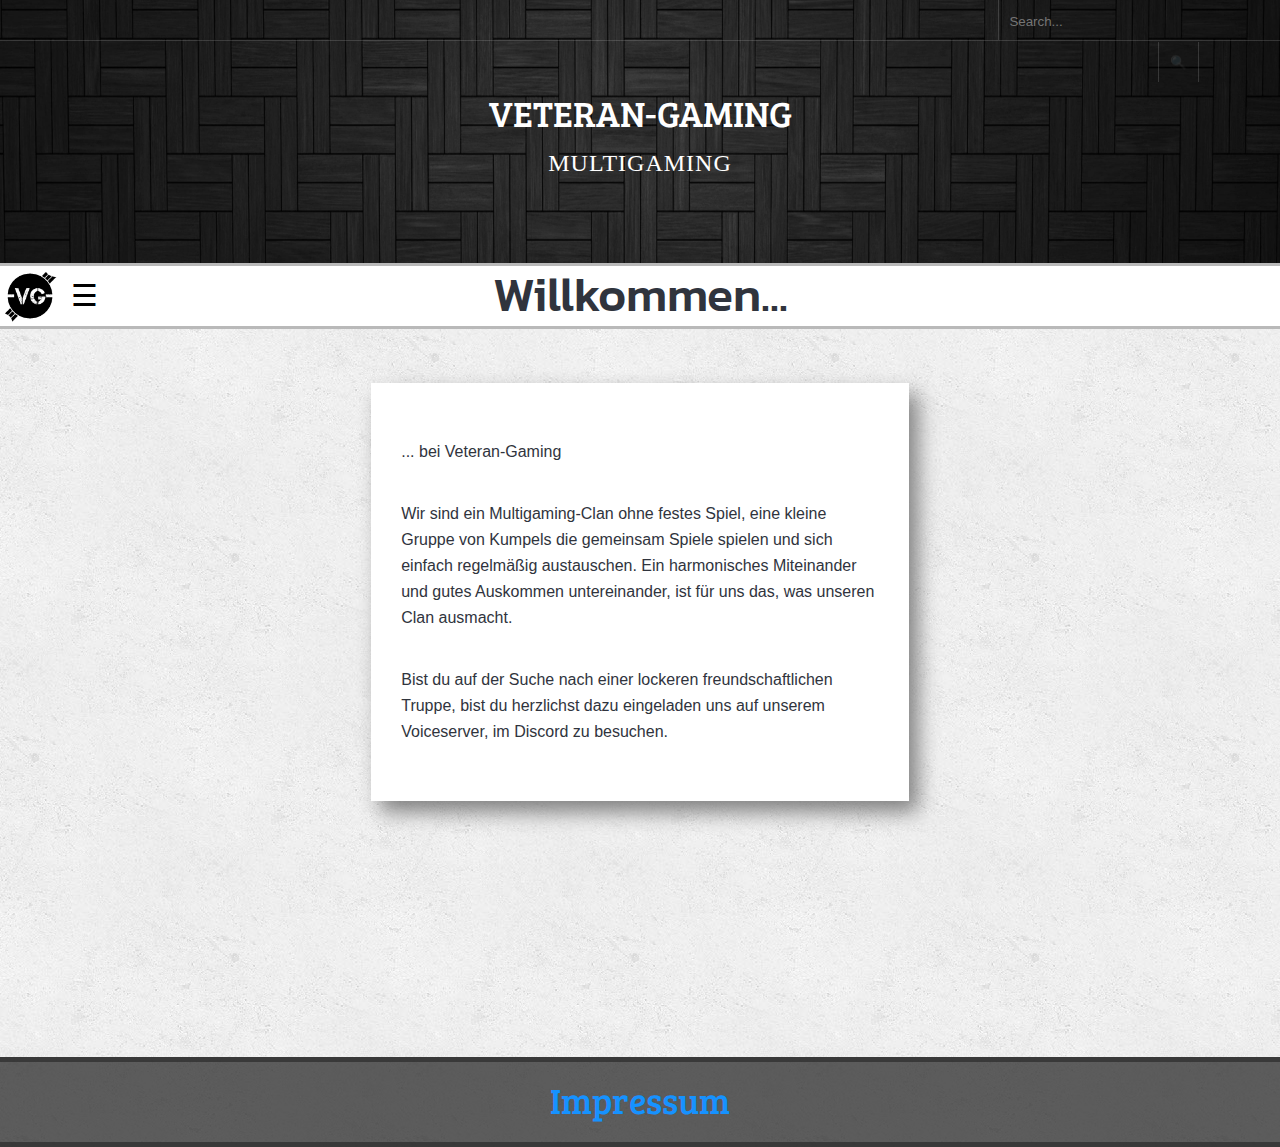
<file: index.html>
<!Doctype html>

<html>
    <head>
        <title>Veteran-Gaming</title>
        <link href="style.css" rel="stylesheet"  type="text/css">
        <link rel="icon" type="image/png" href="images/logo_transparent_vg.ico">
        <link href="https://fonts.googleapis.com/css?family=Bree+Serif" rel="stylesheet">
        <link href="https://fonts.googleapis.com/css?family=Kanit" rel="stylesheet">
        <meta name="viewport" content="width=device-width, initial-scale=1.0">
    </head>
    
    
    <body>
        <main id="main" style="margin-left: .5s;">
            <header id="header">
                <div class="overlay">
                    <div id="header_top">
                        <!-- Header -->
                        <div id="logo_wrapper">
                            <a href="index.html" class="header-logo-default" title="Veteran-Gaming" id="logo">
                                <h1>Veteran-Gaming</h1>
                                <h2>Multigaming</h2>
                            </a>
                        </div>
                        <!-- Search Box (not working) -->
                        <div id="search_box">
                            <input type=text placeholder="Search..." name="input">
                            <div class="search_button_wrapper">
                                    <button class="search-box-button">🔍</button>
                            </div>
                        </div>
                    </div>
                </div>
            </header>

            <!-- Titlebar -->
            <div id=titlebar>
                <h2>Willkommen...</h2>
                <div id="button">
                    <span id="openNav">☰</span>
                </div>
            </div>

            <!-- Navigation links -->
            <div id="mySidenav" class="sidenav hidden">
                <a href="index.html">Willkommen</a>
                <a href="subpages/joinclan.html">Clanbeitritt</a>
                <a href="subpages/discord.html">Discord</a>
                <a href="subpages/rules.html">Regeln</a>
                <a href="subpages/about_us.html">Über uns</a>
                <a href="#">Spenden</a>
                <a href="subpages/discordapp.html" id="hidden">DiscordApp</a>
            </div>
            
            <!-- Content Gird  -->
            <div class="content">
               
                <!-- Section left side  -->
                <section class="left">
                </section>
                <!-- End Section left side -->

                <!-- Section middle -->
                <section class="middle">
                    <div class="article">
                        <div class="post">
                            <p>... bei Veteran-Gaming</p>
                            <p>
                                Wir sind ein Multigaming-Clan ohne festes Spiel, eine kleine Gruppe von Kumpels die gemeinsam 
                                Spiele spielen und sich einfach regelmäßig austauschen. Ein harmonisches Miteinander und gutes 
                                Auskommen untereinander, ist für uns das, was unseren Clan ausmacht.
                            </p>
                            <p>
                                Bist du auf der Suche nach einer lockeren freundschaftlichen Truppe, bist du herzlichst dazu 
                                eingeladen uns auf unserem Voiceserver, im Discord zu besuchen.
                            </p>
                        </div>
                    </div>
                </section>
                <!-- End Section middle -->

                <!-- Section right side -->
                <section class="right">
                    <div id="sidebar">
                        <iframe src="https://discordapp.com/widget?id=271251289915129856&amp;theme=dark" width="350" height="500" allowtransparency="false" frameborder="0" id="discord_app"></iframe>
                    </div>
                </section>
                <!-- End section right side   -->
            </div>
            <!-- End Content Gird  -->

        </main>

        <!-- Footer -->
        <footer class="footer">
            <a href="subpages/impressum.html">Impressum</a>
        </footer>
        <!-- End Footer -->

        <script src="https://code.jquery.com/jquery-3.2.1.min.js" integrity="sha256-hwg4gsxgFZhOsEEamdOYGBf13FyQuiTwlAQgxVSNgt4=" crossorigin="anonymous"></script>
        <script src="main.js"></script>
    </body>
</html>
</file>
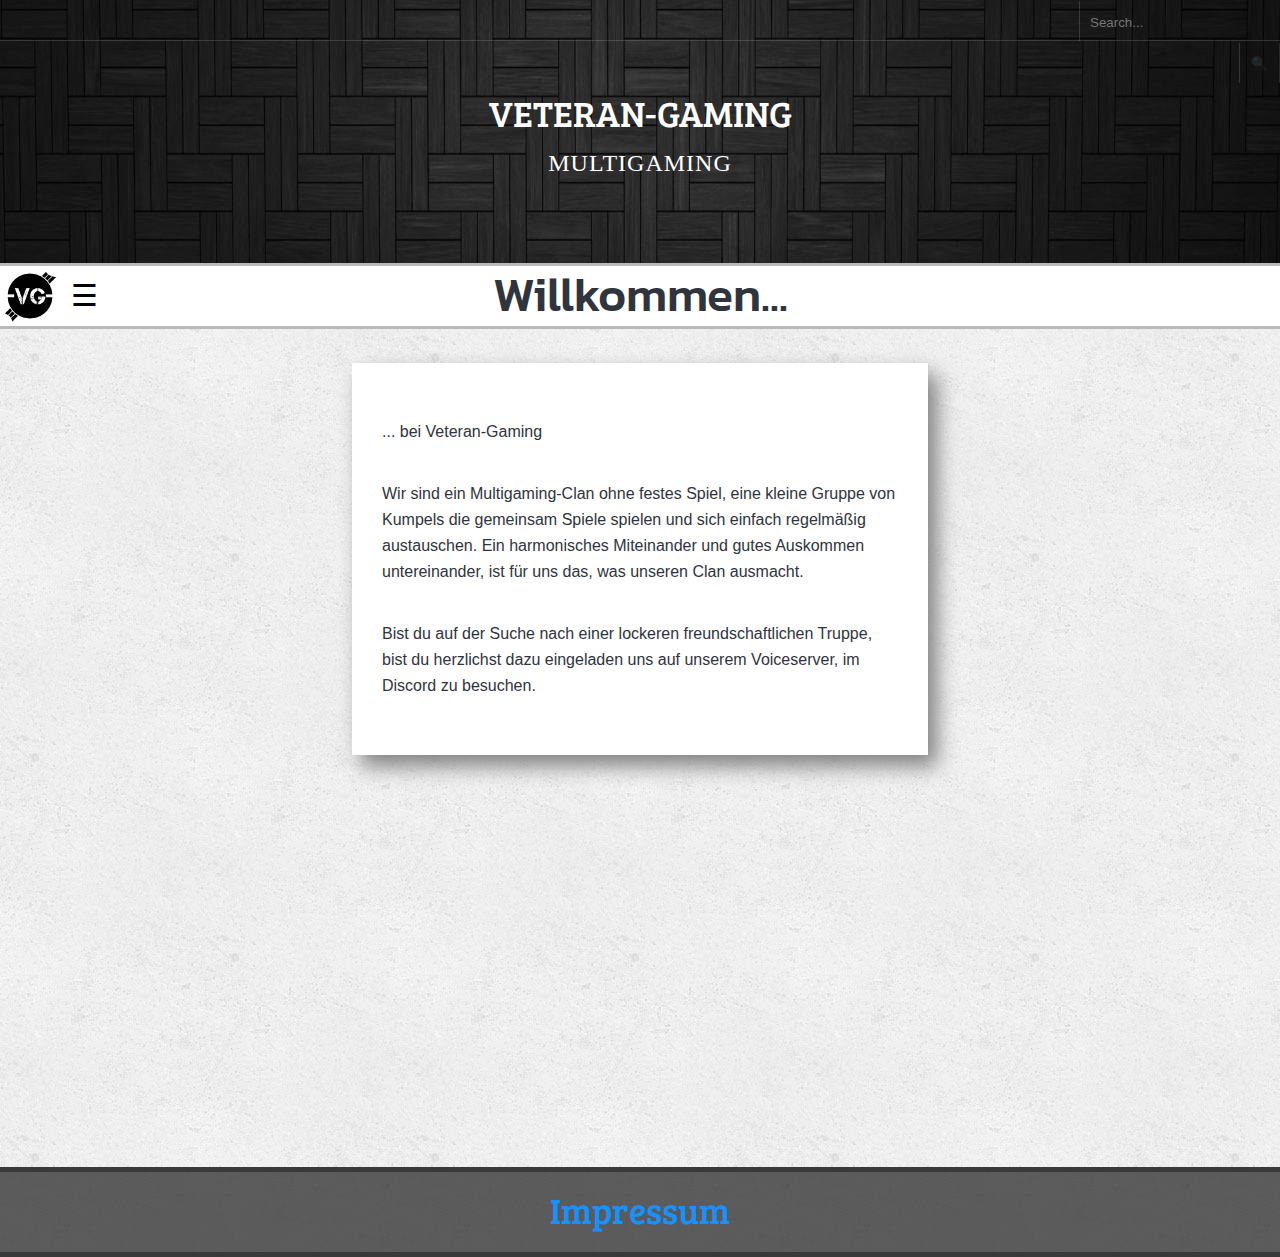
<file: (old)/index.html>
<!Doctype html>

<html>
    <head>
        <title>Veteran-Gaming</title>
        <link rel="stylesheet" href="./style.css" type="text/css">
        <link rel="icon" type="image/png" href="./images/logo_transparent_vg.ico">
        <link href="https://fonts.googleapis.com/css?family=Bree+Serif" rel="stylesheet">
        <link href="https://fonts.googleapis.com/css?family=Kanit" rel="stylesheet">
        <meta name="viewport" content="width=device-width, initial-scale=1.0">
    </head>
    
    
    <body>
        <main id="main" style="margin-left: .5s;">
            <header id="header">
                <div class="overlay">
                    <div id="header_top">
                        <div id="logo_wrapper">
                            <a href="http://www.veteran-gaming.at/home" class="header-logo-default" title="Veteran-Gaming" id="logo">
                                <h1>Veteran-Gaming</h1>
                                <h2>Multigaming</h2>
                            </a>
                        </div>
                        
                        <div id="search_box">
                            <input type=text placeholder="Search..." name="input">
                            <div class="search_button_wrapper">
                                    <button class="search-box-button">🔍</button>
                            </div>
                        </div>
                    </div>
                </div>
            </header>
            <div id=titlebar>
                <h2>Willkommen...</h2>
                <div id="button">
                    <span id="openNav">☰</span>
                </div>
            </div>
            <div id="mySidenav" class="sidenav hidden">
                <a href="index.html">Willkommen</a>
                <a href="subpages/joinclan.html">Clanbeitritt</a>
                <a href="subpages/discord.html">Discord</a>
                <a href="subpages/rules.html">Regeln</a>
                <a href="subpages/about_us.html">Über uns</a>
                <a href="#">Spenden</a>
            </div>
            
            <div class="article">
                <div class="post">
                    <p>... bei Veteran-Gaming</p>
                    <p>
                        Wir sind ein Multigaming-Clan ohne festes Spiel, eine kleine Gruppe von Kumpels die gemeinsam 
                        Spiele spielen und sich einfach regelmäßig austauschen. Ein harmonisches Miteinander und gutes 
                        Auskommen untereinander, ist für uns das, was unseren Clan ausmacht.
                    </p>
                    <p>
                        Bist du auf der Suche nach einer lockeren freundschaftlichen Truppe, bist du herzlichst dazu 
                        eingeladen uns auf unserem Voiceserver, im Discord zu besuchen.
                    </p>
                </div>
            </div>
            <div id="sidebar">
                <iframe src="https://discordapp.com/widget?id=271251289915129856&amp;theme=dark" width="350" height="500" allowtransparency="false" frameborder="0" id="discord_app"></iframe>
            </div>
        </main>
        <footer class="footer">
            <a href="./subpages/impressum.html">Impressum</a>
        </footer>
        <script
        src="https://code.jquery.com/jquery-3.2.1.min.js"
        integrity="sha256-hwg4gsxgFZhOsEEamdOYGBf13FyQuiTwlAQgxVSNgt4="
        crossorigin="anonymous">
        </script>
        
        <script src="main.js"></script>
    </body>
</html>
</file>
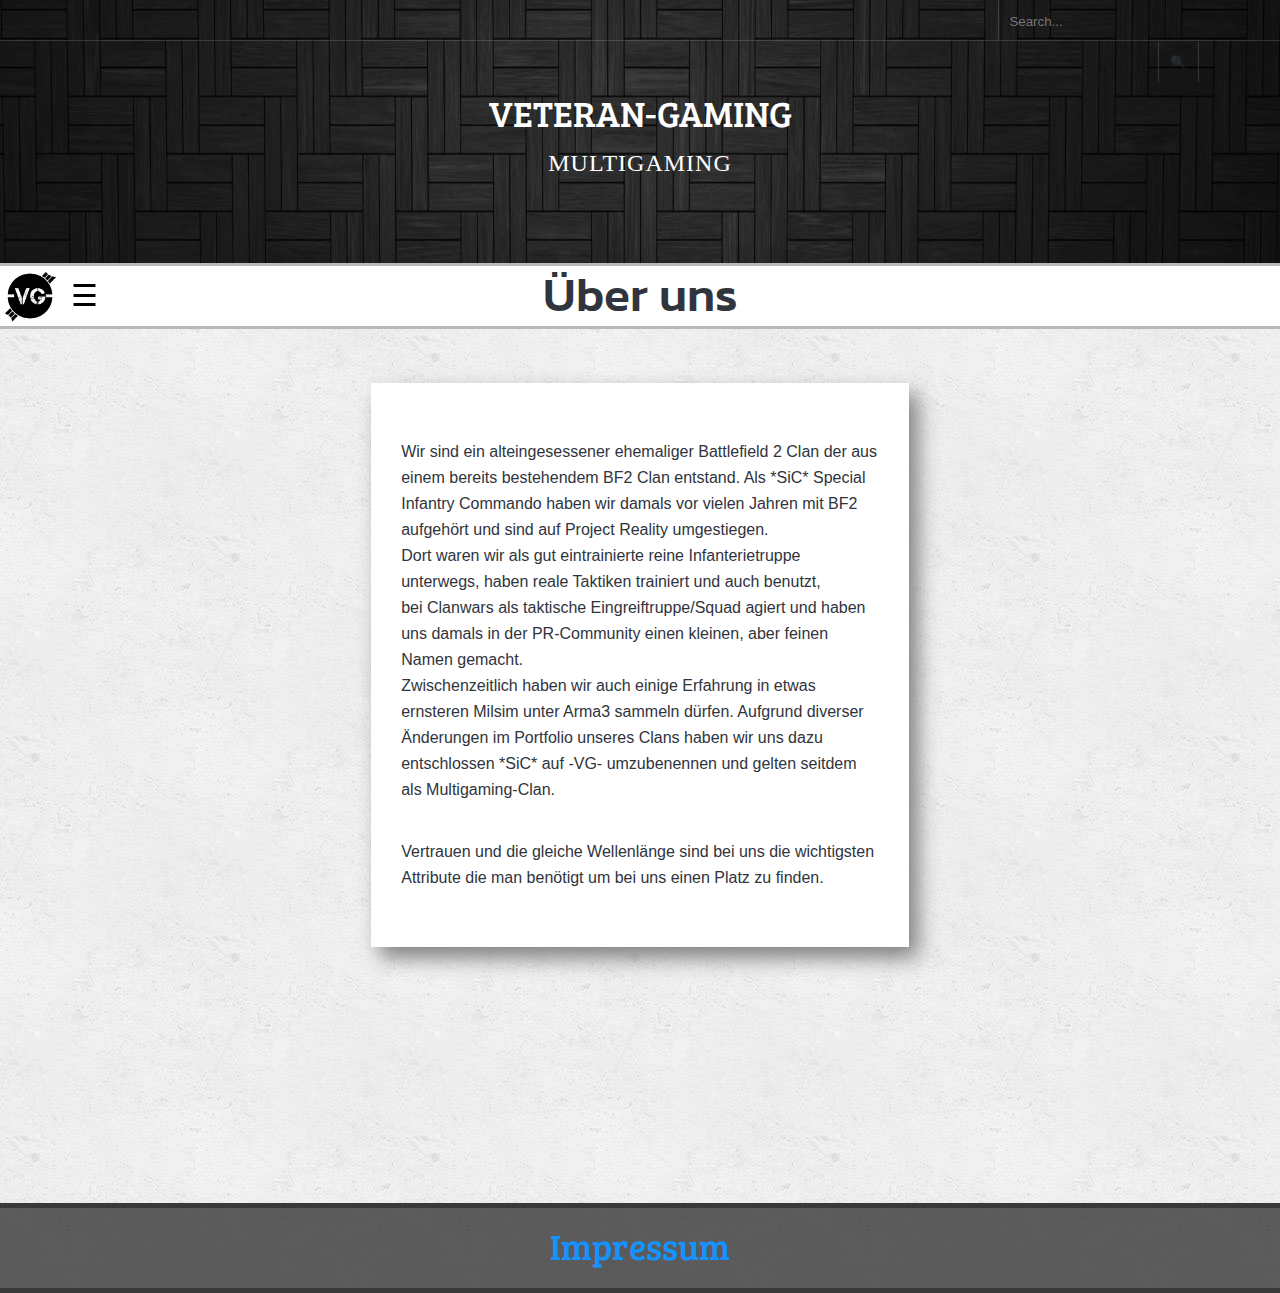
<file: subpages/about_us.html>
<!Doctype html>

<html>
    <head>
        <title>Veteran-Gaming</title>
        <link rel="stylesheet" href="../style.css" type="text/css">
        <link rel="icon" type="image/png" href="../images/logo_transparent_vg.ico">
        <link href="https://fonts.googleapis.com/css?family=Bree+Serif" rel="stylesheet">
        <link href="https://fonts.googleapis.com/css?family=Kanit" rel="stylesheet">
        <meta name="viewport" content="width=device-width, initial-scale=1.0">
    </head>
    
    
    <body>
        <main id="main" style="margin-left: .5s;">
            <header id="header">
                <div class="overlay">
                    <div id="header_top">
                        <!-- Header -->
                        <div id="logo_wrapper">
                            <a href="../index.html" class="header-logo-default" title="Veteran-Gaming" id="logo">
                                <h1>Veteran-Gaming</h1>
                                <h2>Multigaming</h2>
                            </a>
                        </div>
                        <!-- Search Box (not working) -->
                        <div id="search_box">
                            <input type=text placeholder="Search..." name="input">
                            <div class="search_button_wrapper">
                                    <button class="search-box-button">🔍</button>
                            </div>
                        </div>
                    </div>
                </div>
            </header>

            <!-- Titlebar -->
            <div id=titlebar>
                <h2>Über uns</h2>
                <div id="button">
                    <span id="openNav">☰</span>
                </div>
            </div>

            <!-- Navigation links -->
            <div id="mySidenav" class="sidenav hidden">
                <a href="../index.html">Willkommen</a>
                <a href="joinclan.html">Clanbeitritt</a>
                <a href="discord.html">Discord</a>
                <a href="rules.html">Regeln</a>
                <a href="about_us.html">Über uns</a>
                <a href="#">Spenden</a>
            </div>
            
            <!-- Content Gird  -->
            <div class="content">
               
                <!-- Section left side  -->
                <section class="left">
                </section>
                <!-- End Section left side -->

                <!-- Section middle -->
                <section class="middle">
                    <div class="article">
                        <div class="post">
                            <p>
                                Wir sind ein alteingesessener ehemaliger Battlefield 2 Clan der aus einem bereits bestehendem BF2 Clan entstand.
                                Als *SiC* Special Infantry Commando haben wir damals vor vielen Jahren mit BF2 aufgehört und sind auf Project Reality umgestiegen.<br>
                                Dort waren wir als gut eintrainierte reine Infanterietruppe unterwegs, haben reale Taktiken trainiert und auch benutzt,<br>
                                bei Clanwars als taktische Eingreiftruppe/Squad agiert und haben uns damals in der PR-Community einen kleinen, aber feinen Namen gemacht.<br>
                                Zwischenzeitlich haben wir auch einige Erfahrung in etwas ernsteren Milsim unter Arma3 sammeln dürfen.
                                Aufgrund diverser Änderungen im Portfolio unseres Clans haben wir uns dazu entschlossen *SiC* auf -VG- umzubenennen und gelten seitdem als Multigaming-Clan.
                            </p>
                            <p>
                                Vertrauen und die gleiche Wellenlänge sind bei uns die wichtigsten Attribute die man benötigt um bei uns einen Platz zu finden.
                            </p>
                        </div>
                    </div>
                </section>
                <!-- End Section middle -->

                <!-- Section right side -->
                <section class="right">
                    <div id="sidebar">
                        <iframe src="https://discordapp.com/widget?id=271251289915129856&amp;theme=dark" width="350" height="500" allowtransparency="false" frameborder="0" id="discord_app"></iframe>
                    </div>
                </section>
                <!-- End section right side   -->
            </div>
            <!-- End Content Gird  -->

        </main>

        <!-- Footer -->
        <footer class="footer">
            <a href="subpages/impressum.html">Impressum</a>
        </footer>
        <!-- End Footer -->
        
        <script src="https://code.jquery.com/jquery-3.2.1.min.js" integrity="sha256-hwg4gsxgFZhOsEEamdOYGBf13FyQuiTwlAQgxVSNgt4=" crossorigin="anonymous"></script>
        <script src="../main.js"></script>
    </body>
</html>
</file>
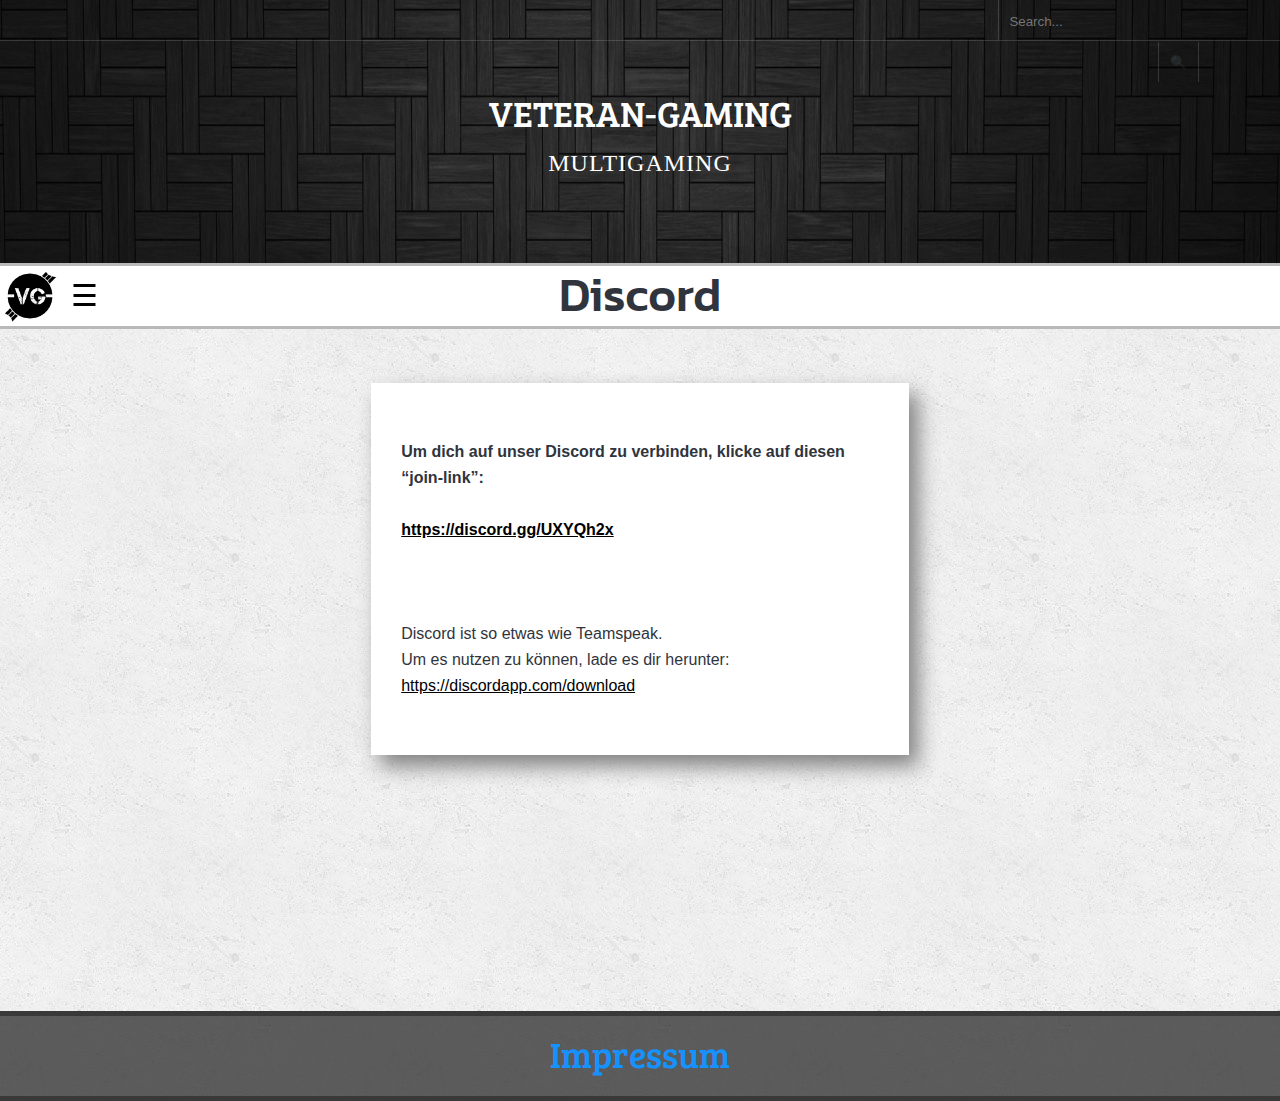
<file: subpages/discord.html>
<!Doctype html>

<html>
    <head>
        <title>Veteran-Gaming</title>
        <link rel="stylesheet" href="../style.css" type="text/css">
        <link rel="icon" type="image/png" href="../images/logo_transparent_vg.ico">
        <link href="https://fonts.googleapis.com/css?family=Bree+Serif" rel="stylesheet">
        <link href="https://fonts.googleapis.com/css?family=Kanit" rel="stylesheet">
        <meta name="viewport" content="width=device-width, initial-scale=1.0">
    </head>
    
    
    <body>
        <main id="main" style="margin-left: .5s;">
            <header id="header">
                <div class="overlay">
                    <div id="header_top">
                        <!-- Header -->
                        <div id="logo_wrapper">
                            <a href="../index.html" class="header-logo-default" title="Veteran-Gaming" id="logo">
                                <h1>Veteran-Gaming</h1>
                                <h2>Multigaming</h2>
                            </a>
                        </div>
                        <!-- Search Box (not working) -->
                        <div id="search_box">
                            <input type=text placeholder="Search..." name="input">
                            <div class="search_button_wrapper">
                                    <button class="search-box-button">🔍</button>
                            </div>
                        </div>
                    </div>
                </div>
            </header>

            <!-- Titlebar -->
            <div id=titlebar>
                <h2>Discord</h2>
                <div id="button">
                    <span id="openNav">☰</span>
                </div>
            </div>

            <!-- Navigation links -->
            <div id="mySidenav" class="sidenav hidden">
                <a href="../index.html">Willkommen</a>
                <a href="joinclan.html">Clanbeitritt</a>
                <a href="discord.html">Discord</a>
                <a href="rules.html">Regeln</a>
                <a href="about_us.html">Über uns</a>
                <a href="#">Spenden</a>
            </div>
            
            <!-- Content Gird  -->
            <div class="content">
               
                <!-- Section left side  -->
                <section class="left">
                </section>
                <!-- End Section left side -->

                <!-- Section middle -->
                <section class="middle">
                    <div class="article">
                        <div class="post">
                            <p>
                                <strong>Um dich auf unser Discord zu verbinden, klicke auf diesen “join-link”:    
                                <br><br><a href="https://discord.gg/UXYQh2x" target="_blank" style="color: black">https://discord.gg/UXYQh2x</a></strong>
                            </p>
                            <br>
                            <p>
                                Discord ist so etwas wie Teamspeak.<br>
                                Um es nutzen zu können, lade es dir herunter: <a href="https://discordapp.com/download" target="_blank" style="color: black">https://discordapp.com/download</a>
                            </p>
                        </div>
                    </div>
                </section>
                <!-- End Section middle -->

                <!-- Section right side -->
                <section class="right">
                    <div id="sidebar">
                        <iframe src="https://discordapp.com/widget?id=271251289915129856&amp;theme=dark" width="350" height="500" allowtransparency="false" frameborder="0" id="discord_app"></iframe>
                    </div>
                </section>
                <!-- End section right side   -->
            </div>
            <!-- End Content Gird  -->

        </main>

        <!-- Footer -->
        <footer class="footer">
            <a href="subpages/impressum.html">Impressum</a>
        </footer>
        <!-- End Footer -->
        
        <script src="https://code.jquery.com/jquery-3.2.1.min.js" integrity="sha256-hwg4gsxgFZhOsEEamdOYGBf13FyQuiTwlAQgxVSNgt4=" crossorigin="anonymous"></script>
        <script src="../main.js"></script>
    </body>
</html>
</file>
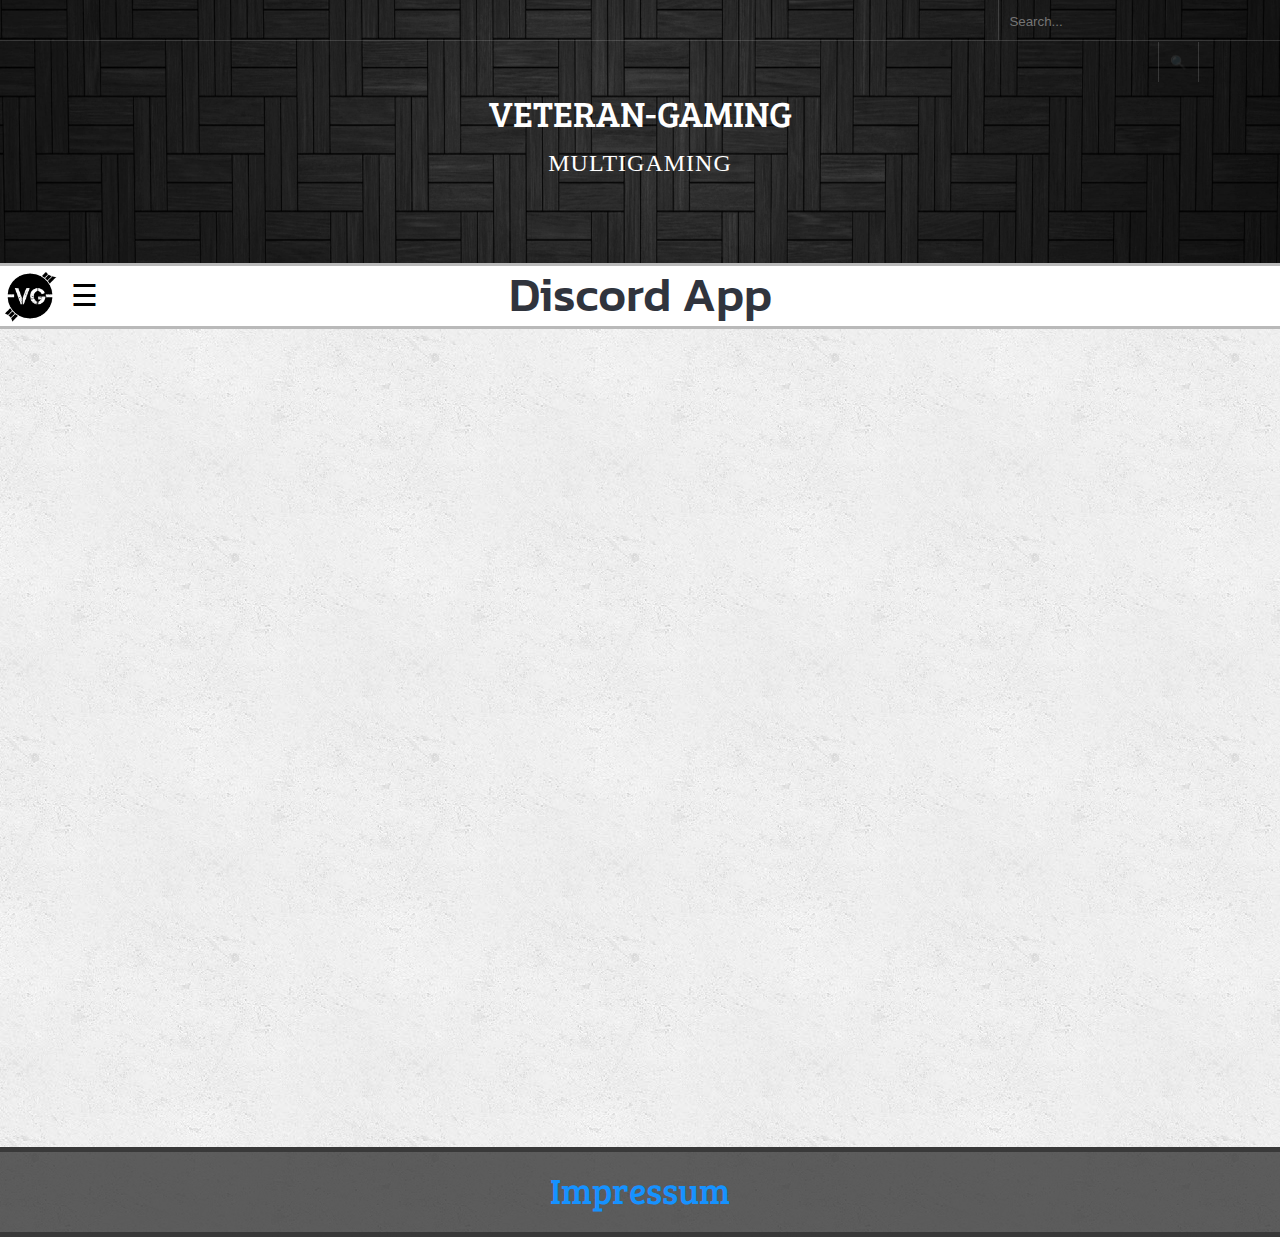
<file: subpages/discordapp.html>
<!Doctype html>

<html>
    <head>
        <title>Veteran-Gaming</title>
        <link rel="stylesheet" href="../style.css" type="text/css">
        <link rel="icon" type="image/png" href="../images/logo_transparent_vg.ico">
        <link href="https://fonts.googleapis.com/css?family=Bree+Serif" rel="stylesheet">
        <link href="https://fonts.googleapis.com/css?family=Kanit" rel="stylesheet">
        <meta name="viewport" content="width=device-width, initial-scale=1.0">
    </head>
    
    
    <body>
        <main id="main" style="margin-left: .5s;">
            <header id="header">
                <div class="overlay">
                    <div id="header_top">
                        <!-- Header -->
                        <div id="logo_wrapper">
                            <a href="../index.html" class="header-logo-default" title="Veteran-Gaming" id="logo">
                                <h1>Veteran-Gaming</h1>
                                <h2>Multigaming</h2>
                            </a>
                        </div>
                        <!-- Search Box (not working) -->
                        <div id="search_box">
                            <input type=text placeholder="Search..." name="input">
                            <div class="search_button_wrapper">
                                    <button class="search-box-button">🔍</button>
                            </div>
                        </div>
                    </div>
                </div>
            </header>

            <!-- Titlebar -->
            <div id=titlebar>
                <h2>Discord App</h2>
                <div id="button">
                    <span id="openNav">☰</span>
                </div>
            </div>

            <!-- Navigation links -->
            <div id="mySidenav" class="sidenav hidden">
                <a href="../index.html">Willkommen</a>
                <a href="joinclan.html">Clanbeitritt</a>
                <a href="discord.html">Discord</a>
                <a href="rules.html">Regeln</a>
                <a href="about_us.html">Über uns</a>
                <a href="#">Spenden</a>
                <a href="/subpages/discordapp.html" id="hidden">DiscordApp</a>
            </div>
            
            <!-- Content Gird  -->
            <div class="content">
               
                <!-- Section left side  -->
                <section class="left">
                </section>
                <!-- End Section left side -->

                <!-- Section middle -->
                <section class="middle">
                    <iframe src="https://discordapp.com/widget?id=271251289915129856&amp;theme=dark" width="350" height="500" allowtransparency="false" frameborder="0" id="discord_app"></iframe>
                </section>
                <!-- End Section middle -->

                <!-- Section right side -->
                <section class="right">
                    <div id="sidebar">
                    </div>
                </section>
                <!-- End section right side   -->
            </div>
            <!-- End Content Gird  -->

        </main>

        <!-- Footer -->
        <footer class="footer">
            <a href="subpages/impressum.html">Impressum</a>
        </footer>
        <!-- End Footer -->
        
        <script src="https://code.jquery.com/jquery-3.2.1.min.js" integrity="sha256-hwg4gsxgFZhOsEEamdOYGBf13FyQuiTwlAQgxVSNgt4=" crossorigin="anonymous"></script>
        <script src="../main.js"></script>
    </body>
</html>
</file>
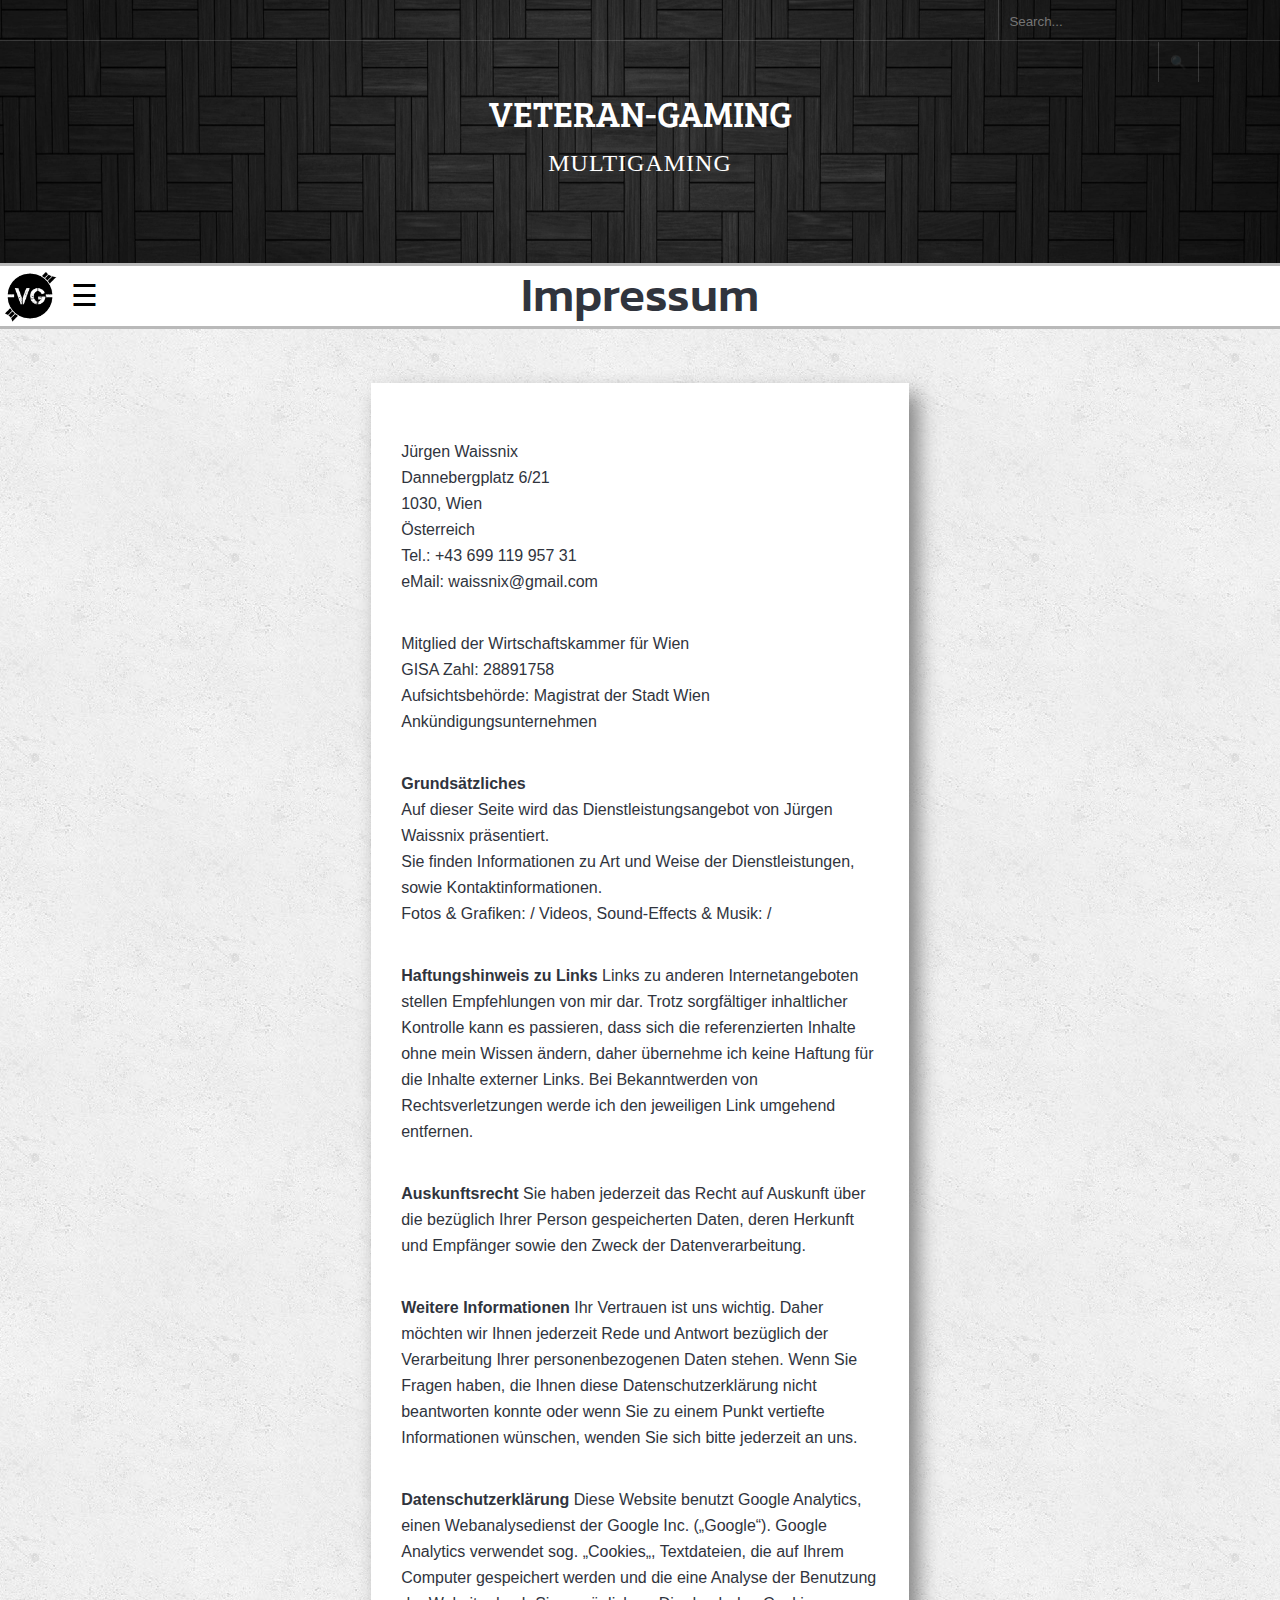
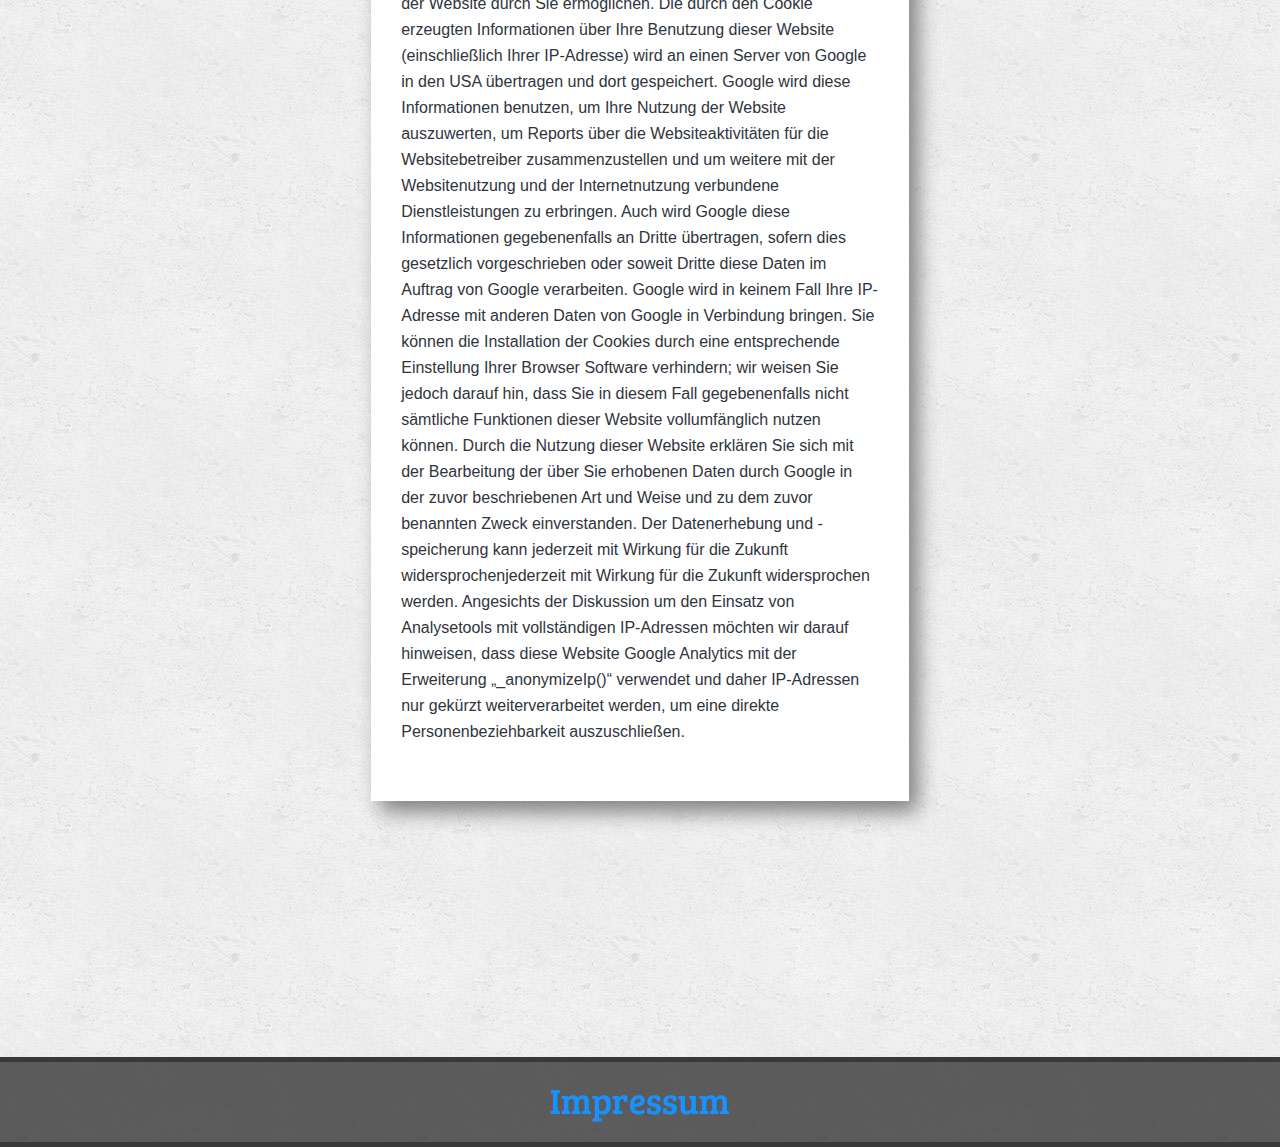
<file: subpages/impressum.html>
<!Doctype html>

<html>
    <head>
        <title>Veteran-Gaming</title>
        <link rel="stylesheet" href="../style.css" type="text/css">
        <link rel="icon" type="image/png" href="../images/logo_transparent_vg.ico">
        <link href="https://fonts.googleapis.com/css?family=Bree+Serif" rel="stylesheet">
        <link href="https://fonts.googleapis.com/css?family=Kanit" rel="stylesheet">
        <meta name="viewport" content="width=device-width, initial-scale=1.0">
    </head>
    
    
    <body>
        <main id="main" style="margin-left: .5s;">
            <header id="header">
                <div class="overlay">
                    <div id="header_top">
                        <!-- Header -->
                        <div id="logo_wrapper">
                            <a href="../index.html" class="header-logo-default" title="Veteran-Gaming" id="logo">
                                <h1>Veteran-Gaming</h1>
                                <h2>Multigaming</h2>
                            </a>
                        </div>
                        <!-- Search Box (not working) -->
                        <div id="search_box">
                            <input type=text placeholder="Search..." name="input">
                            <div class="search_button_wrapper">
                                    <button class="search-box-button">🔍</button>
                            </div>
                        </div>
                    </div>
                </div>
            </header>

            <!-- Titlebar -->
            <div id=titlebar>
                <h2>Impressum</h2>
                <div id="button">
                    <span id="openNav">☰</span>
                </div>
            </div>

            <!-- Navigation links -->
            <div id="mySidenav" class="sidenav hidden">
                <a href="../index.html">Willkommen</a>
                <a href="joinclan.html">Clanbeitritt</a>
                <a href="discord.html">Discord</a>
                <a href="rules.html">Regeln</a>
                <a href="about_us.html">Über uns</a>
                <a href="#">Spenden</a>
            </div>
            
            <!-- Content Gird  -->
            <div class="content">
               
                <!-- Section left side  -->
                <section class="left">
                </section>
                <!-- End Section left side -->

                <!-- Section middle -->
                <section class="middle">
                    <div class="article">
                        <div class="post">
                            <p>
                                Jürgen Waissnix<br>
                                Dannebergplatz 6/21<br>
                                1030, Wien<br>
                                Österreich<br>
                                Tel.: +43 699 119 957 31<br>
                                eMail: waissnix@gmail.com</p>
                            <p>
                                Mitglied der Wirtschaftskammer für Wien<br>
                                GISA Zahl: 28891758<br>
                                Aufsichtsbehörde: Magistrat der Stadt Wien<br>
                                Ankündigungsunternehmen
                            </p>
                            <p>
                                <strong>Grundsätzliches</strong><br>
                                Auf dieser Seite wird das Dienstleistungsangebot von Jürgen Waissnix präsentiert. <br>Sie finden Informationen zu Art und 
                                Weise der Dienstleistungen, sowie Kontaktinformationen.<br>
                                Fotos & Grafiken: /
                                Videos, Sound-Effects & Musik: /
                            </p>
                            <p>
                                <strong>Haftungshinweis zu Links</strong>
                                Links zu anderen Internetangeboten stellen Empfehlungen von mir dar. Trotz sorgfältiger inhaltlicher Kontrolle kann es passieren, 
                                dass sich die referenzierten Inhalte ohne mein Wissen ändern, daher übernehme ich keine Haftung für die Inhalte externer Links. Bei
                                Bekanntwerden von Rechtsverletzungen werde ich den jeweiligen Link umgehend entfernen.
                            </p>
                            <p>
                                <strong>Auskunftsrecht</strong>
                                Sie haben jederzeit das Recht auf Auskunft über die bezüglich Ihrer Person gespeicherten Daten, deren Herkunft und Empfänger sowie 
                                den Zweck der Datenverarbeitung.
                            </p>
                            <p>
                                <strong>Weitere Informationen</strong>
                                Ihr Vertrauen ist uns wichtig. Daher möchten wir Ihnen jederzeit Rede und Antwort bezüglich der Verarbeitung Ihrer personenbezogenen 
                                Daten stehen. Wenn Sie Fragen haben, die Ihnen diese Datenschutzerklärung nicht beantworten konnte oder wenn Sie zu einem Punkt vertiefte 
                                Informationen wünschen, wenden Sie sich bitte jederzeit an uns.
                            </p> 
                            <p>
                                <strong>Datenschutzerklärung</strong>
                                Diese Website benutzt Google Analytics, einen Webanalysedienst der Google Inc. („Google“). Google Analytics verwendet sog. 
                                „Cookies„, Textdateien, die auf Ihrem Computer gespeichert werden und die eine Analyse der Benutzung der Website durch Sie 
                                ermöglichen. Die durch den Cookie erzeugten Informationen über Ihre Benutzung dieser Website (einschließlich Ihrer IP-Adresse)
                                    wird an einen Server von Google in den USA übertragen und dort gespeichert. Google wird diese Informationen benutzen, um Ihre 
                                    Nutzung der Website auszuwerten, um Reports über die Websiteaktivitäten für die Websitebetreiber zusammenzustellen und um weitere 
                                    mit der Websitenutzung und der Internetnutzung verbundene Dienstleistungen zu erbringen. Auch wird Google diese Informationen 
                                    gegebenenfalls an Dritte übertragen, sofern dies gesetzlich vorgeschrieben oder soweit Dritte diese Daten im Auftrag von Google 
                                    verarbeiten. Google wird in keinem Fall Ihre IP-Adresse mit anderen Daten von Google in Verbindung bringen. Sie können die Installation 
                                    der Cookies durch eine entsprechende Einstellung Ihrer Browser Software verhindern; wir weisen Sie jedoch darauf hin, dass Sie in 
                                    diesem Fall gegebenenfalls nicht sämtliche Funktionen dieser Website vollumfänglich nutzen können.
                                Durch die Nutzung dieser Website erklären Sie sich mit der Bearbeitung der über Sie erhobenen Daten
                                    durch Google in der zuvor beschriebenen Art und Weise und zu dem zuvor benannten Zweck einverstanden. 
                                    Der Datenerhebung und -speicherung kann jederzeit mit Wirkung für die Zukunft widersprochenjederzeit mit Wirkung für 
                                    die Zukunft widersprochen werden. Angesichts der Diskussion um den Einsatz von Analysetools mit vollständigen IP-Adressen 
                                    möchten wir darauf hinweisen, dass diese Website Google Analytics mit der Erweiterung „_anonymizeIp()“ verwendet und daher 
                                    IP-Adressen nur gekürzt weiterverarbeitet werden, um eine direkte Personenbeziehbarkeit auszuschließen.
                            </p>
                        </div>
                    </div>
                </section>
                <!-- End Section middle -->

                <!-- Section right side -->
                <section class="right">
                    <div id="sidebar">
                        <iframe src="https://discordapp.com/widget?id=271251289915129856&amp;theme=dark" width="350" height="500" allowtransparency="false" frameborder="0" id="discord_app"></iframe>
                    </div>
                </section>
                <!-- End section right side   -->
            </div>
            <!-- End Content Gird  -->

        </main>

        <!-- Footer -->
        <footer class="footer">
            <a href="subpages/impressum.html">Impressum</a>
        </footer>
        <!-- End Footer -->
        
        <script src="https://code.jquery.com/jquery-3.2.1.min.js" integrity="sha256-hwg4gsxgFZhOsEEamdOYGBf13FyQuiTwlAQgxVSNgt4=" crossorigin="anonymous"></script>
        <script src="../main.js"></script>
    </body>
</html>
</file>
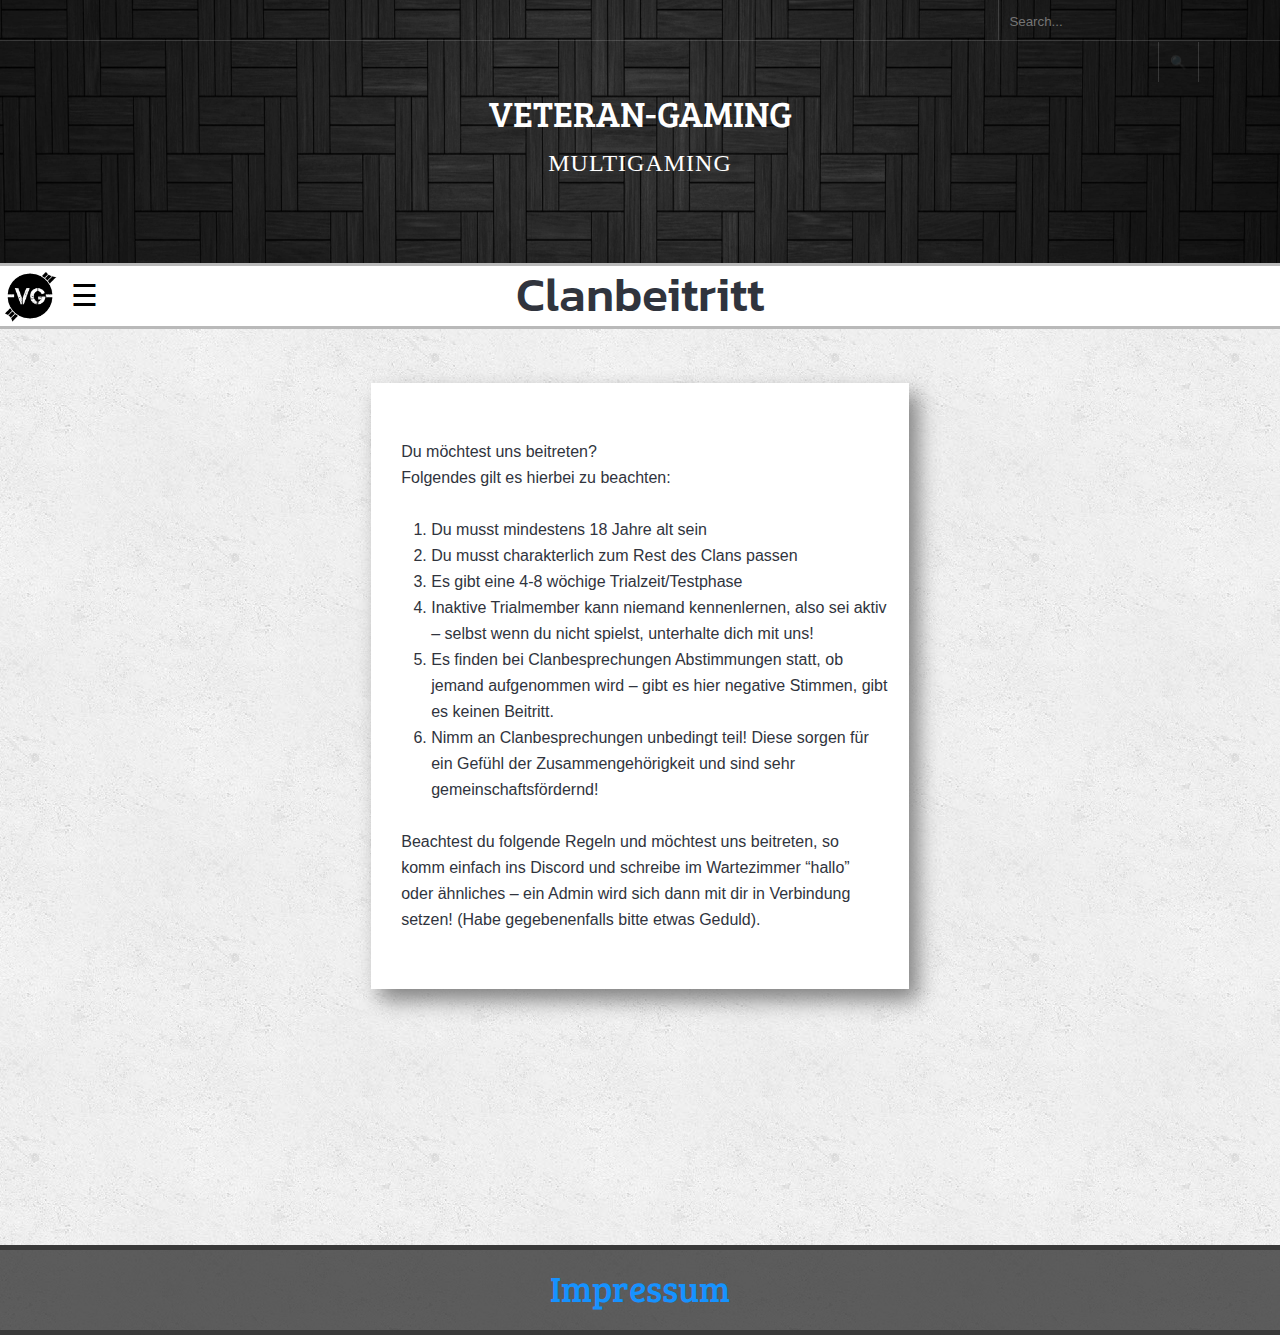
<file: subpages/joinclan.html>
<!Doctype html>

<html>
    <head>
        <title>Veteran-Gaming</title>
        <link rel="stylesheet" href="../style.css" type="text/css">
        <link rel="icon" type="image/png" href="../images/logo_transparent_vg.ico">
        <link href="https://fonts.googleapis.com/css?family=Bree+Serif" rel="stylesheet">
        <link href="https://fonts.googleapis.com/css?family=Kanit" rel="stylesheet">
        <meta name="viewport" content="width=device-width, initial-scale=1.0">
    </head>
    
    
    <body>
        <main id="main" style="margin-left: .5s;">
            <header id="header">
                <div class="overlay">
                    <div id="header_top">
                        <!-- Header -->
                        <div id="logo_wrapper">
                            <a href="../index.html" class="header-logo-default" title="Veteran-Gaming" id="logo">
                                <h1>Veteran-Gaming</h1>
                                <h2>Multigaming</h2>
                            </a>
                        </div>
                        <!-- Search Box (not working) -->
                        <div id="search_box">
                            <input type=text placeholder="Search..." name="input">
                            <div class="search_button_wrapper">
                                    <button class="search-box-button">🔍</button>
                            </div>
                        </div>
                    </div>
                </div>
            </header>

            <!-- Titlebar -->
            <div id=titlebar>
                <h2>Clanbeitritt</h2>
                <div id="button">
                    <span id="openNav">☰</span>
                </div>
            </div>

            <!-- Navigation links -->
            <div id="mySidenav" class="sidenav hidden">
                <a href="../index.html">Willkommen</a>
                <a href="joinclan.html">Clanbeitritt</a>
                <a href="discord.html">Discord</a>
                <a href="rules.html">Regeln</a>
                <a href="about_us.html">Über uns</a>
                <a href="#">Spenden</a>
            </div>
            
            <!-- Content Gird  -->
            <div class="content">
               
                <!-- Section left side  -->
                <section class="left">
                </section>
                <!-- End Section left side -->

                <!-- Section middle -->
                <section class="middle">
                    <div class="article">
                        <div class="post">
                            <p>
                                Du möchtest uns beitreten?<br>
                                Folgendes gilt es hierbei zu beachten:
                            </p>
                            <ol>
                                <li>Du musst mindestens 18 Jahre alt sein</li>
                                <li>Du musst charakterlich zum Rest des Clans passen</li>
                                <li>Es gibt eine 4-8 wöchige Trialzeit/Testphase</li>
                                <li>Inaktive Trialmember kann niemand kennenlernen, also sei aktiv – selbst wenn du nicht spielst, unterhalte dich mit uns!</li>
                                <li>Es finden bei Clanbesprechungen Abstimmungen statt, ob jemand aufgenommen wird – gibt es hier negative Stimmen, gibt es keinen Beitritt.</li>
                                <li>Nimm an Clanbesprechungen unbedingt teil! Diese sorgen für ein Gefühl der Zusammengehörigkeit und sind sehr gemeinschaftsfördernd!</li>
                            </ol>
                            <p>
                                Beachtest du folgende Regeln und möchtest uns beitreten, so komm einfach ins Discord und schreibe im Wartezimmer “hallo” oder ähnliches – 
                                ein Admin wird sich dann mit dir in Verbindung setzen! (Habe gegebenenfalls bitte etwas Geduld).
                            </p>
                        </div>
                    </div>
                </section>
                <!-- End Section middle -->

                <!-- Section right side -->
                <section class="right">
                    <div id="sidebar">
                        <iframe src="https://discordapp.com/widget?id=271251289915129856&amp;theme=dark" width="350" height="500" allowtransparency="false" frameborder="0" id="discord_app"></iframe>
                    </div>
                </section>
                <!-- End section right side   -->
            </div>
            <!-- End Content Gird  -->

        </main>

        <!-- Footer -->
        <footer class="footer">
            <a href="subpages/impressum.html">Impressum</a>
        </footer>
        <!-- End Footer -->
        
        <script src="https://code.jquery.com/jquery-3.2.1.min.js" integrity="sha256-hwg4gsxgFZhOsEEamdOYGBf13FyQuiTwlAQgxVSNgt4=" crossorigin="anonymous"></script>
        <script src="../main.js"></script>
    </body>
</html>
</file>
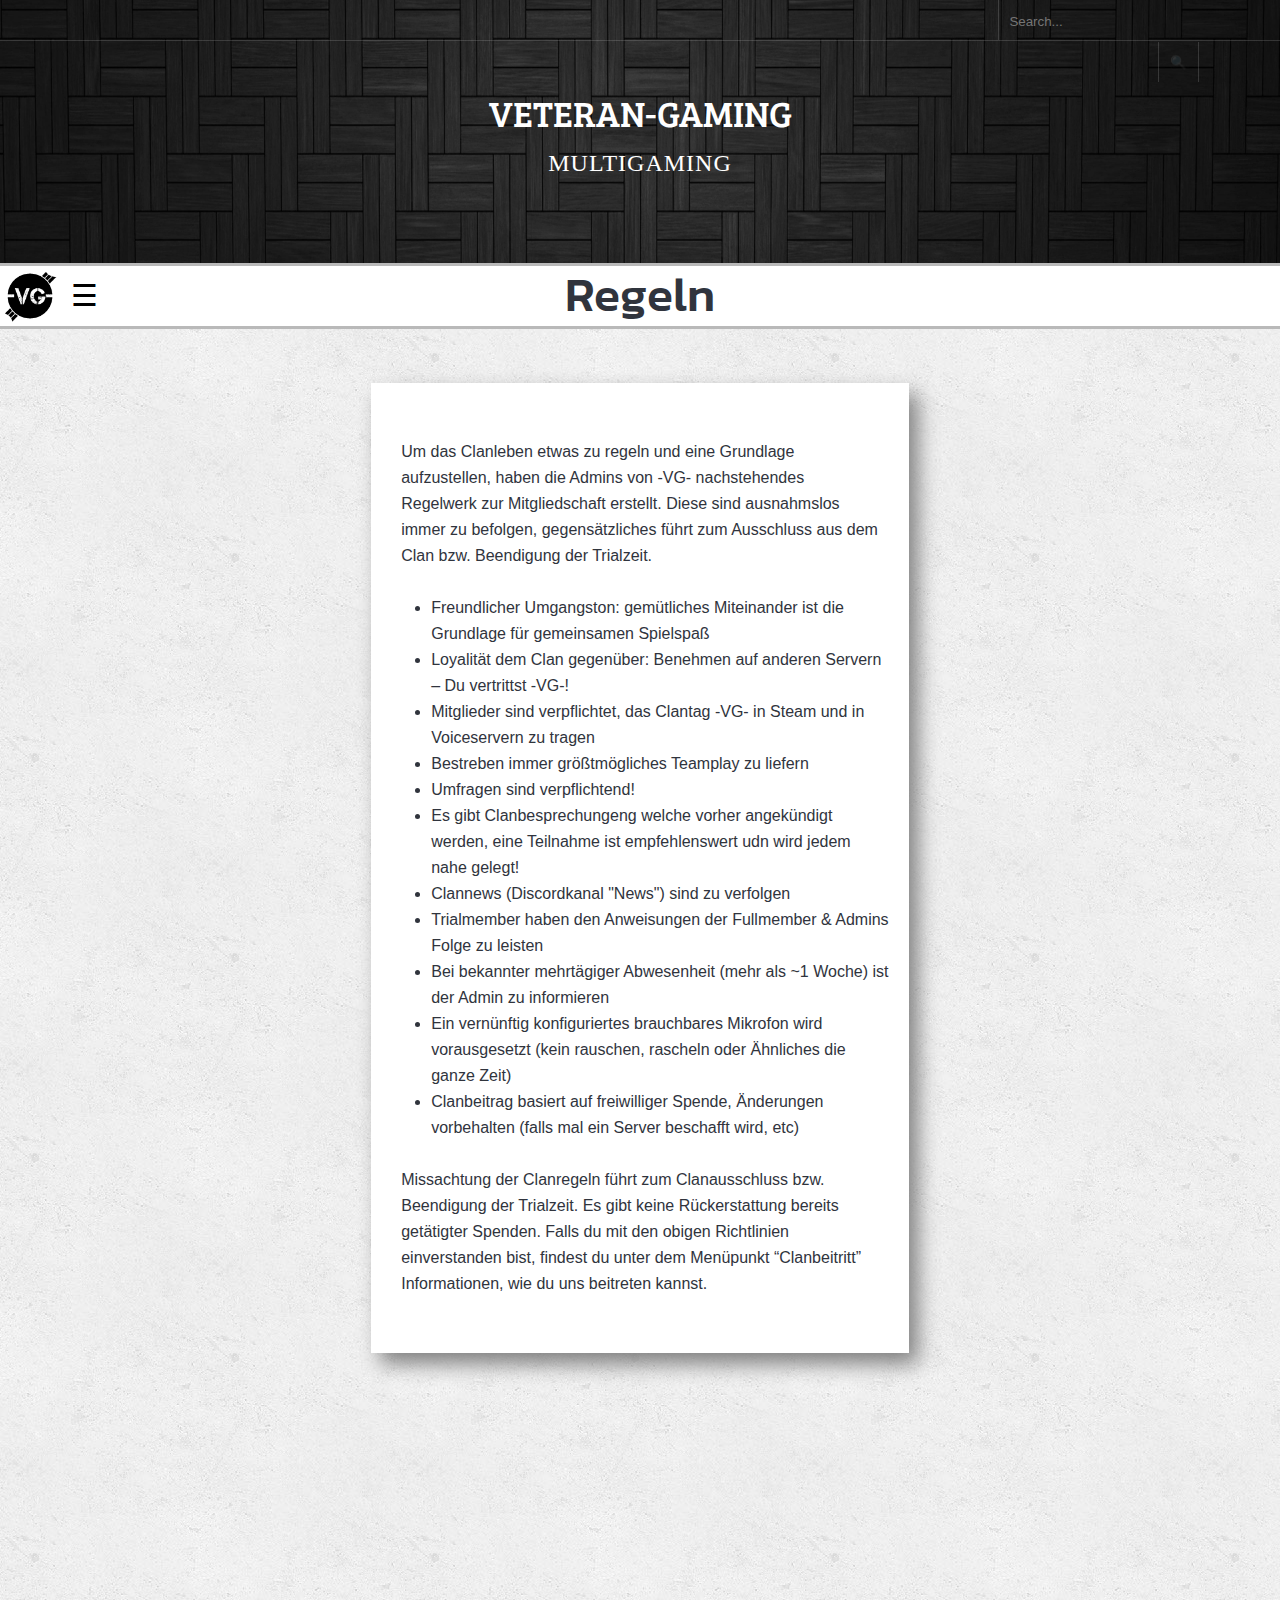
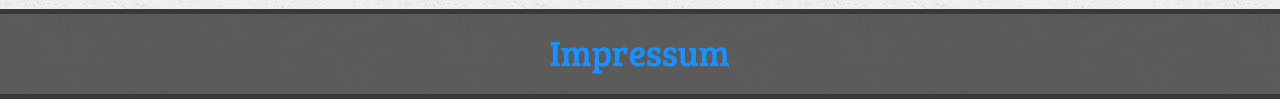
<file: subpages/rules.html>
<!Doctype html>

<html>
    <head>
        <title>Veteran-Gaming</title>
        <link rel="stylesheet" href="../style.css" type="text/css">
        <link rel="icon" type="image/png" href="../images/logo_transparent_vg.ico">
        <link href="https://fonts.googleapis.com/css?family=Bree+Serif" rel="stylesheet">
        <link href="https://fonts.googleapis.com/css?family=Kanit" rel="stylesheet">
        <meta name="viewport" content="width=device-width, initial-scale=1.0">
    </head>
    
    
    <body>
        <main id="main" style="margin-left: .5s;">
            <header id="header">
                <div class="overlay">
                    <div id="header_top">
                        <!-- Header -->
                        <div id="logo_wrapper">
                            <a href="../index.html" class="header-logo-default" title="Veteran-Gaming" id="logo">
                                <h1>Veteran-Gaming</h1>
                                <h2>Multigaming</h2>
                            </a>
                        </div>
                        <!-- Search Box (not working) -->
                        <div id="search_box">
                            <input type=text placeholder="Search..." name="input">
                            <div class="search_button_wrapper">
                                    <button class="search-box-button">🔍</button>
                            </div>
                        </div>
                    </div>
                </div>
            </header>

            <!-- Titlebar -->
            <div id=titlebar>
                <h2>Regeln</h2>
                <div id="button">
                    <span id="openNav">☰</span>
                </div>
            </div>

            <!-- Navigation links -->
            <div id="mySidenav" class="sidenav hidden">
                <a href="../index.html">Willkommen</a>
                <a href="joinclan.html">Clanbeitritt</a>
                <a href="discord.html">Discord</a>
                <a href="rules.html">Regeln</a>
                <a href="about_us.html">Über uns</a>
                <a href="#">Spenden</a>
            </div>
            
            <!-- Content Gird  -->
            <div class="content">
               
                <!-- Section left side  -->
                <section class="left">
                </section>
                <!-- End Section left side -->

                <!-- Section middle -->
                <section class="middle">
                    <div class="article">
                        <div class="post">
                            <p>
                                Um das Clanleben etwas zu regeln und eine Grundlage aufzustellen,
                                haben die Admins von -VG- nachstehendes Regelwerk zur Mitgliedschaft erstellt.
                                Diese sind ausnahmslos immer zu befolgen, gegensätzliches führt zum Ausschluss aus dem Clan bzw. Beendigung der Trialzeit.
                            </p>
                            <ul>
                                <li>Freundlicher Umgangston: gemütliches Miteinander ist die Grundlage für gemeinsamen Spielspaß</li>
                                <li>Loyalität dem Clan gegenüber: Benehmen auf anderen Servern – Du vertrittst -VG-!</li>
                                <li>Mitglieder sind verpflichtet, das Clantag -VG- in Steam und in Voiceservern zu tragen</li>
                                <li>Bestreben immer größtmögliches Teamplay zu liefern</li>
                                <li>Umfragen sind verpflichtend!</li>
                                <li>Es gibt Clanbesprechungeng welche vorher angekündigt werden, eine Teilnahme ist empfehlenswert udn wird jedem nahe gelegt!</li>
                                <li>Clannews (Discordkanal "News") sind zu verfolgen</li>
                                <li>Trialmember haben den Anweisungen der Fullmember & Admins Folge zu leisten</li>
                                <li>Bei bekannter mehrtägiger Abwesenheit (mehr als ~1 Woche) ist der Admin zu informieren</li>
                                <li>Ein vernünftig konfiguriertes brauchbares Mikrofon wird vorausgesetzt (kein rauschen, rascheln oder Ähnliches die ganze Zeit)</li>
                                <li>Clanbeitrag basiert auf freiwilliger Spende, Änderungen vorbehalten (falls mal ein Server beschafft wird, etc)</li>
                            </ul>
                            <p>
                                Missachtung der Clanregeln führt zum Clanausschluss bzw. Beendigung der Trialzeit. Es gibt keine Rückerstattung bereits getätigter Spenden.
                                Falls du mit den obigen Richtlinien einverstanden bist, findest du unter dem Menüpunkt “Clanbeitritt” Informationen, wie du uns beitreten kannst.
                            </p>
                        </div>
                    </div>
                </section>
                <!-- End Section middle -->

                <!-- Section right side -->
                <section class="right">
                    <div id="sidebar">
                        <iframe src="https://discordapp.com/widget?id=271251289915129856&amp;theme=dark" width="350" height="500" allowtransparency="false" frameborder="0" id="discord_app"></iframe>
                    </div>
                </section>
                <!-- End section right side   -->
            </div>
            <!-- End Content Gird  -->

        </main>

        <!-- Footer -->
        <footer class="footer">
            <a href="subpages/impressum.html">Impressum</a>
        </footer>
        <!-- End Footer -->
        
        <script src="https://code.jquery.com/jquery-3.2.1.min.js" integrity="sha256-hwg4gsxgFZhOsEEamdOYGBf13FyQuiTwlAQgxVSNgt4=" crossorigin="anonymous"></script>
        <script src="../main.js"></script>
    </body>
</html>
</file>
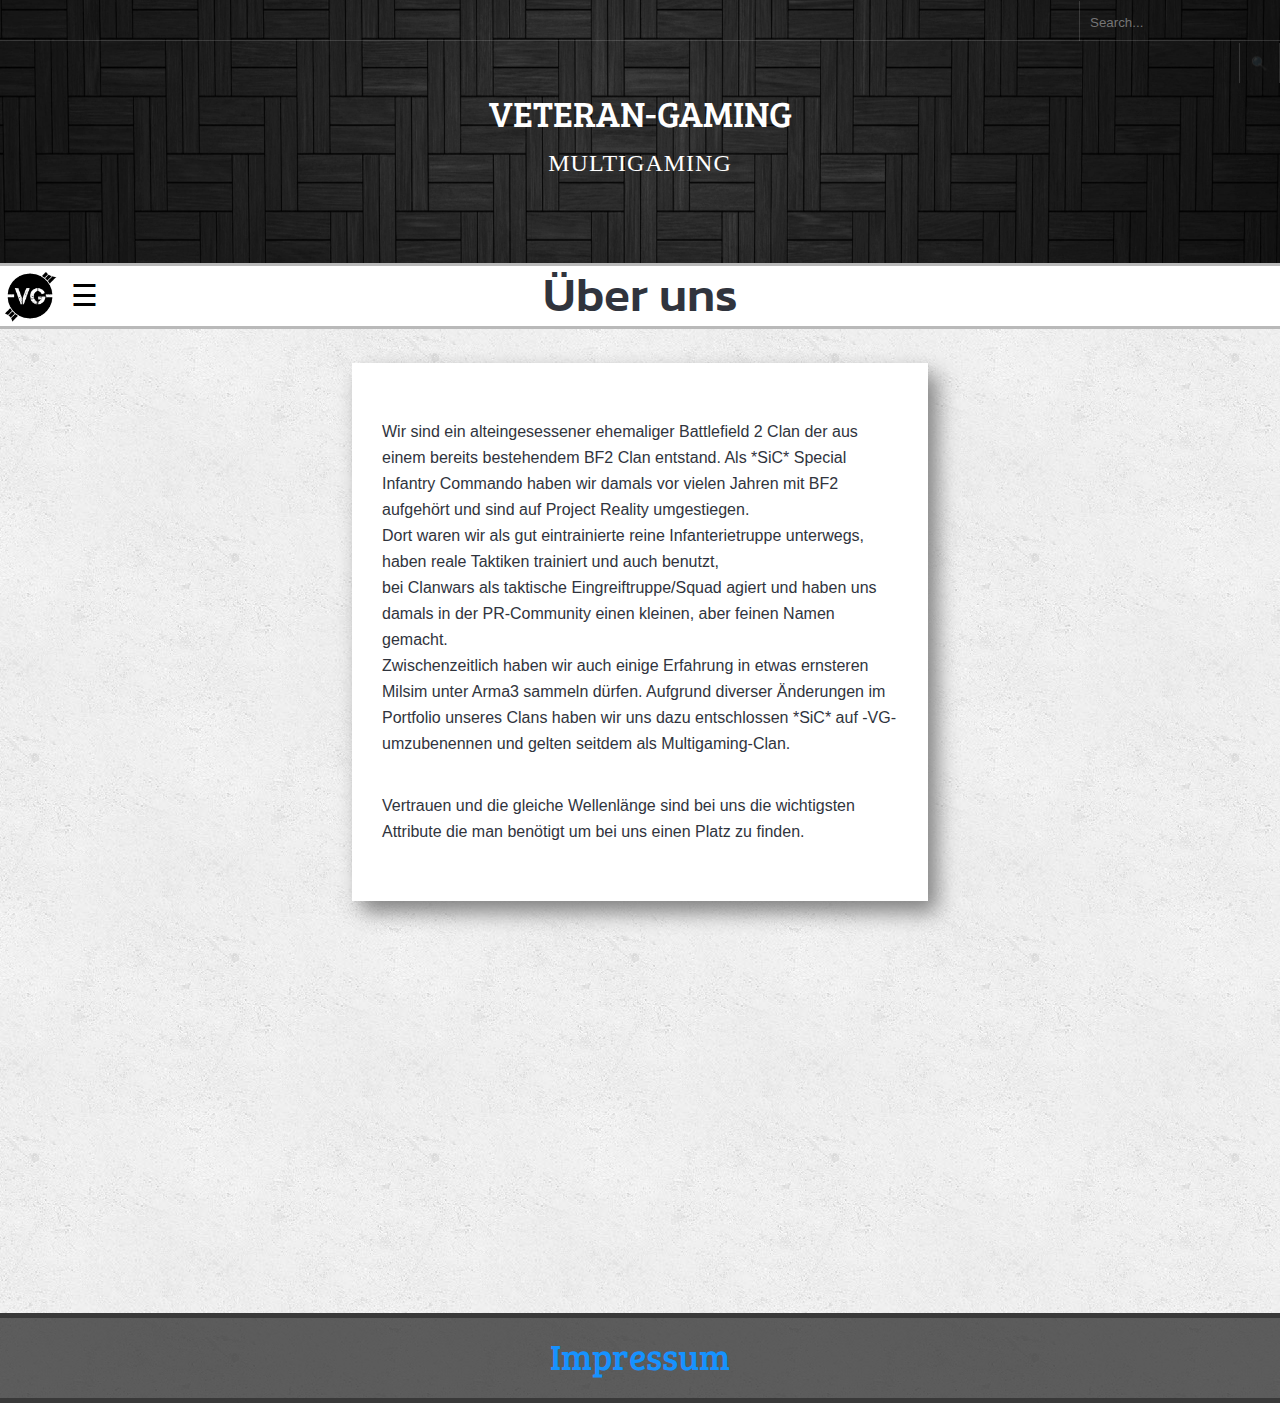
<file: (old)/subpages/about_us.html>
<!Doctype html>

<html>
    <head>
        <title>Veteran-Gaming</title>
        <link rel="stylesheet" href="../style.css" type="text/css">
        <link rel="icon" type="image/png" href="../images/logo_transparent_vg.ico">
        <link href="https://fonts.googleapis.com/css?family=Bree+Serif" rel="stylesheet">
        <link href="https://fonts.googleapis.com/css?family=Kanit" rel="stylesheet">
        <meta name="viewport" content="width=device-width, initial-scale=1.0">
    </head>
    
    
    <body>
        <main id="main" style="margin-left: .5s;">
            <header id="header">
                <div class="overlay">
                    <div id="header_top">
                        <div id="logo_wrapper">
                            <a href="http://www.veteran-gaming.at/home" class="header-logo-default" title="Veteran-Gaming" id="logo">
                                <h1>Veteran-Gaming</h1>
                                <h2>Multigaming</h2>
                            </a>
                        </div>
                        
                       
                        <div id="search_box">
                            <input type=text placeholder="Search..." name="input">
                            <div class="search_button_wrapper">
                                    <button class="search-box-button">🔍</button>
                            </div>
                        </div>
                    </div>
                </div>
            </header>
            <div id=titlebar>
                <h2>Über uns</h2>
                <div id="button">
                    <span id="openNav">☰</span>
                </div>
            </div>
            
            <div id="mySidenav" class="sidenav hidden">
                <a href="../index.html">Willkommen</a>
                <a href="joinclan.html">Clanbeitritt</a>
                <a href="discord.html">Discord</a>
                <a href="rules.html">Regeln</a>
                <a href="about_us.html">Über uns</a>
                <a href="#">Spenden</a>
            </div>
                <div class="article">
                    <div class="post">
                        <p>
                            Wir sind ein alteingesessener ehemaliger Battlefield 2 Clan der aus einem bereits bestehendem BF2 Clan entstand.
                            Als *SiC* Special Infantry Commando haben wir damals vor vielen Jahren mit BF2 aufgehört und sind auf Project Reality umgestiegen.<br>
                            Dort waren wir als gut eintrainierte reine Infanterietruppe unterwegs, haben reale Taktiken trainiert und auch benutzt,<br>
                            bei Clanwars als taktische Eingreiftruppe/Squad agiert und haben uns damals in der PR-Community einen kleinen, aber feinen Namen gemacht.<br>
                            Zwischenzeitlich haben wir auch einige Erfahrung in etwas ernsteren Milsim unter Arma3 sammeln dürfen.
                            Aufgrund diverser Änderungen im Portfolio unseres Clans haben wir uns dazu entschlossen *SiC* auf -VG- umzubenennen und gelten seitdem als Multigaming-Clan.
                        </p>
                        <p>
                            Vertrauen und die gleiche Wellenlänge sind bei uns die wichtigsten Attribute die man benötigt um bei uns einen Platz zu finden.
                        </p>
                    </div>
                </div>
        <script
        src="https://code.jquery.com/jquery-3.2.1.min.js"
        integrity="sha256-hwg4gsxgFZhOsEEamdOYGBf13FyQuiTwlAQgxVSNgt4="
        crossorigin="anonymous">
        </script>
        
        <script src="../main.js"></script>
        </main>
        <footer class="footer">
                <a href="./impressum.html">Impressum</a>
        </footer>
    </body>
</html>
</file>
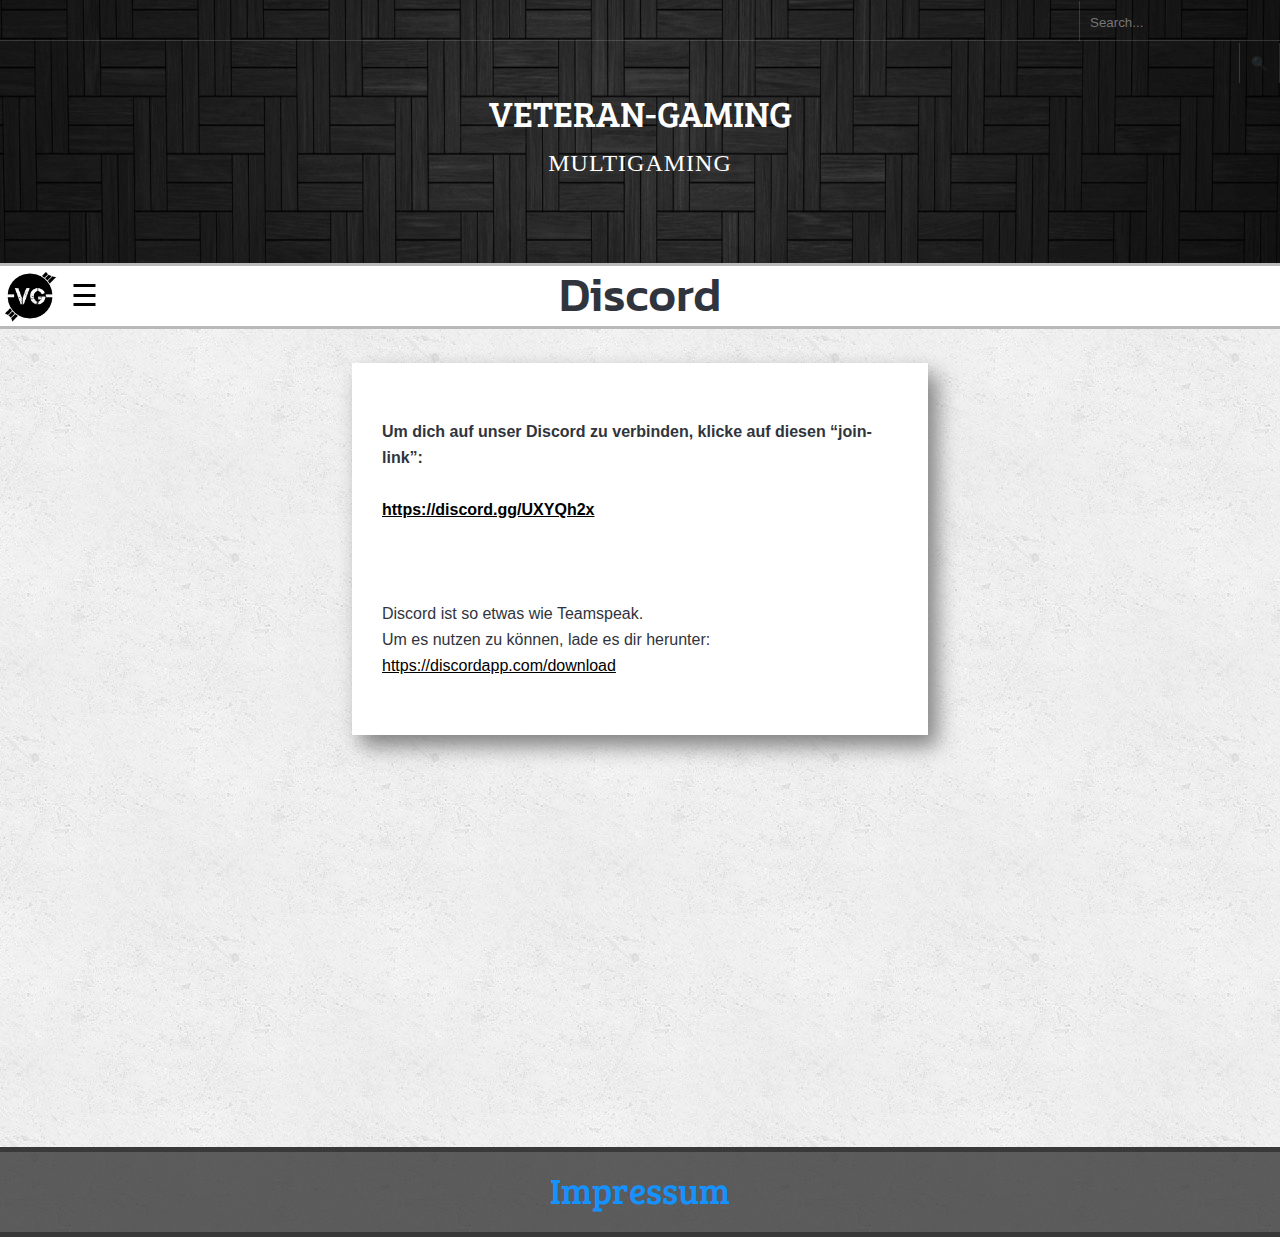
<file: (old)/subpages/discord.html>
<!Doctype html>

<html>
    <head>
        <title>Veteran-Gaming</title>
        <link rel="stylesheet" href="../style.css" type="text/css">
        <link rel="icon" type="image/png" href="../images/logo_transparent_vg.ico">
        <link href="https://fonts.googleapis.com/css?family=Bree+Serif" rel="stylesheet">
        <link href="https://fonts.googleapis.com/css?family=Kanit" rel="stylesheet">
        <meta name="viewport" content="width=device-width, initial-scale=1.0">
    </head>
    
    
    <body>
        <main id="main" style="margin-left: .5s;">
            <header id="header">
                <div class="overlay">
                    <div id="header_top">
                        <div id="logo_wrapper">
                            <a href="http://www.veteran-gaming.at/home" class="header-logo-default" title="Veteran-Gaming" id="logo">
                                <h1>Veteran-Gaming</h1>
                                <h2>Multigaming</h2>
                            </a>
                        </div>
                        
                        
                        <div id="search_box">
                            <input type=text placeholder="Search..." name="input">
                            <div class="search_button_wrapper">
                                    <button class="search-box-button">🔍</button>
                            </div>
                        </div>
                    </div>
                </div>
            </header>
            <div id=titlebar>
                <h2>Discord</h2>
                <div id="button">
                    <span id="openNav">☰</span>
                </div>
            </div>
            
            <div id="mySidenav" class="sidenav hidden">
                    <a href="../index.html">Willkommen</a>
                    <a href="joinclan.html">Clanbeitritt</a>
                    <a href="discord.html">Discord</a>
                    <a href="rules.html">Regeln</a>
                    <a href="about_us.html">Über uns</a>
                    <a href="#">Spenden</a>
                </div>
                <div class="article">
                    <div class="post">
                        <p>
                            <strong>Um dich auf unser Discord zu verbinden, klicke auf diesen “join-link”:    
                            <br><br><a href="https://discord.gg/UXYQh2x" target="_blank" style="color: black">https://discord.gg/UXYQh2x</a></strong>
                        </p>
                        <br>
                        <p>
                            Discord ist so etwas wie Teamspeak.<br>
                            Um es nutzen zu können, lade es dir herunter: <a href="https://discordapp.com/download" target="_blank" style="color: black">https://discordapp.com/download</a>
                        </p>
                    </div>
                </div>
                <script
        src="https://code.jquery.com/jquery-3.2.1.min.js"
        integrity="sha256-hwg4gsxgFZhOsEEamdOYGBf13FyQuiTwlAQgxVSNgt4="
        crossorigin="anonymous">
        </script>
        
        <script src="../main.js"></script>
        </main>
        <footer class="footer">
                <a href="./impressum.html">Impressum</a>
        </footer>
    </body>
</html>
</file>
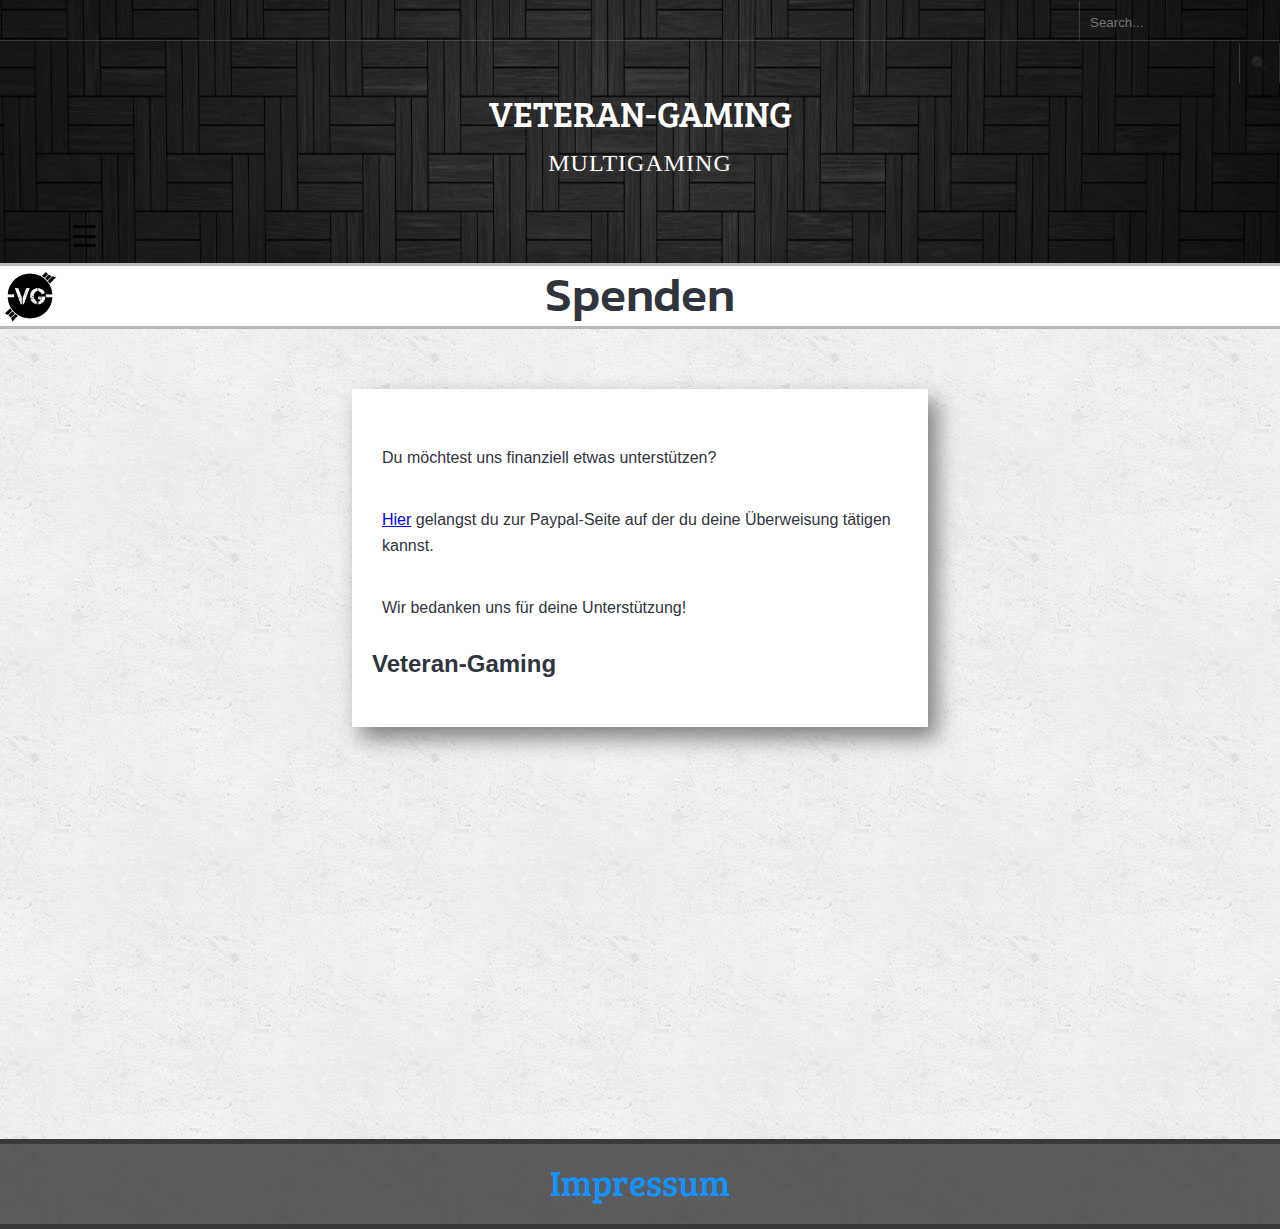
<file: (old)/subpages/donate.html>
<!Doctype html>

<html>
    <head>
        <title>Veteran-Gaming</title>
        <link rel="stylesheet" href="../style.css" type="text/css">
        <link rel="icon" type="image/png" href="../images/logo_transparent_vg.ico">
        <link href="https://fonts.googleapis.com/css?family=Bree+Serif" rel="stylesheet">
        <link href="https://fonts.googleapis.com/css?family=Kanit" rel="stylesheet">
        <meta name="viewport" content="width=device-width, initial-scale=1.0">
    </head>
    
    
    <body>
        <main id="main" style="margin-left: .5s;">
            <header id="header">
                <div class="overlay">
                    <div id="header_top">
                        <div id="logo_wrapper">
                            <a href="http://www.veteran-gaming.at/home" class="header-logo-default" title="Veteran-Gaming" id="logo">
                                <h1>Veteran-Gaming</h1>
                                <h2>Multigaming</h2>
                            </a>
                        </div>
                        
                        
                        <div id="search_box">
                            <input type=text placeholder="Search..." name="input">
                            <div class="search_button_wrapper">
                                    <button class="search-box-button">🔍</button>
                            </div>
                        </div>
                    </div>
                </div>
            </header>
            <div id=titlebar>
                <h2>Spenden</h2>
            </div>
            <div id="button">
                <span id="openNav">☰</span>
            </div>
            <div id="mySidenav" class="sidenav hidden">
                    <a href="../index.html">Willkommen</a>
                    <a href="joinclan.html">Clanbeitritt</a>
                    <a href="discord.html">Discord</a>
                    <a href="rules.html">Regeln</a>
                    <a href="about_us.html">Über uns</a>
                    <a href="#">Spenden</a>
                </div>
                <div class="article">
                    <div class="post">
                        <p>
                            Du möchtest uns finanziell etwas unterstützen?
                        </p>
                        <p><a href="https://www.paypal.com/cgi-bin/webscr?cmd=_donations&amp;business=waissnix%40gmail%2ecom&amp;lc=AT&amp;item_name=SiC&amp;currency_code=EUR&amp;bn=PP%2dDonationsBF%3abtn_donate_SM%2egif%3aNonHosted" target:"_blank">
                            Hier</a> gelangst du zur Paypal-Seite auf der du deine Überweisung tätigen kannst.
                        </p>
                        <p>
                            Wir bedanken uns für deine Unterstützung!
                        </p>
                        <h2>
                            Veteran-Gaming
                        </h2>
                    </div>
                </div>
                <script
        src="https://code.jquery.com/jquery-3.2.1.min.js"
        integrity="sha256-hwg4gsxgFZhOsEEamdOYGBf13FyQuiTwlAQgxVSNgt4="
        crossorigin="anonymous">
        </script>
        
        <script src="../main.js"></script>
        </main>
        <footer class="footer">
                <a href="./impressum.html">Impressum</a>
        </footer>
    </body>
</html>
</file>
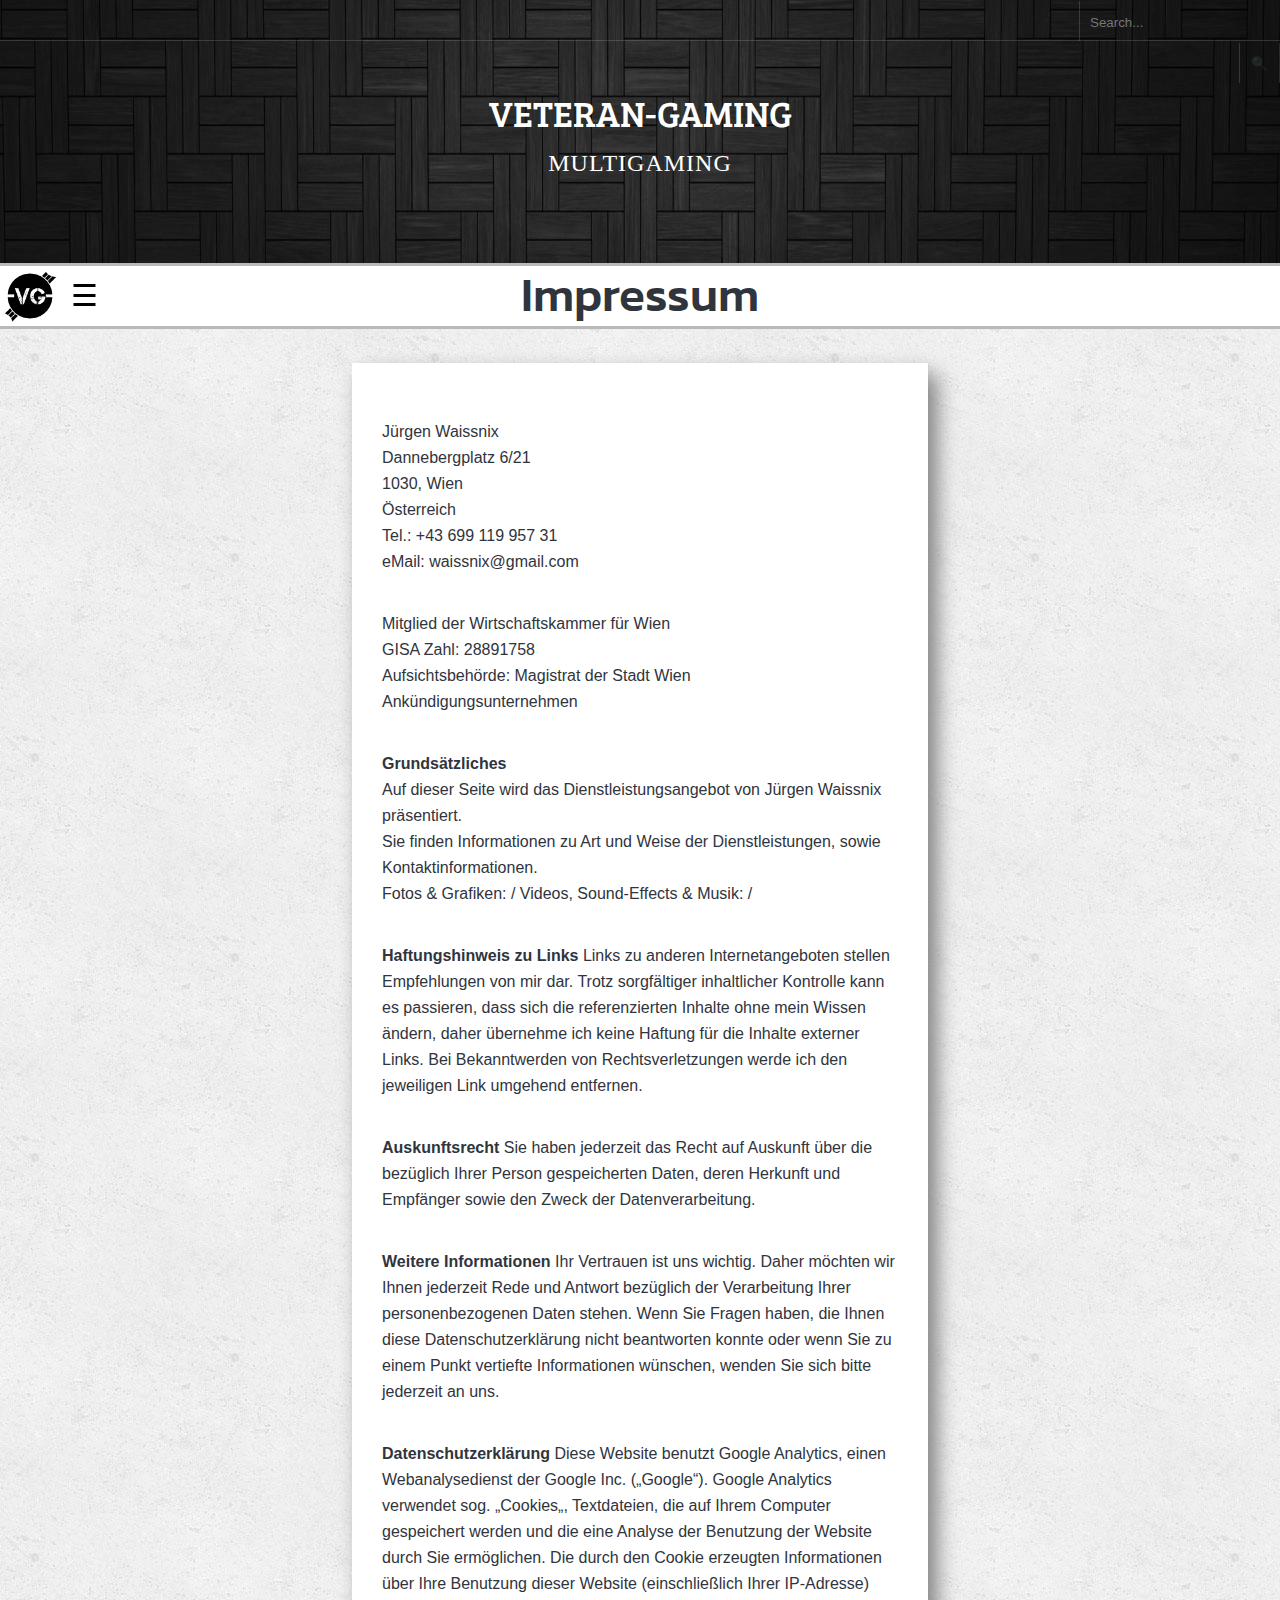
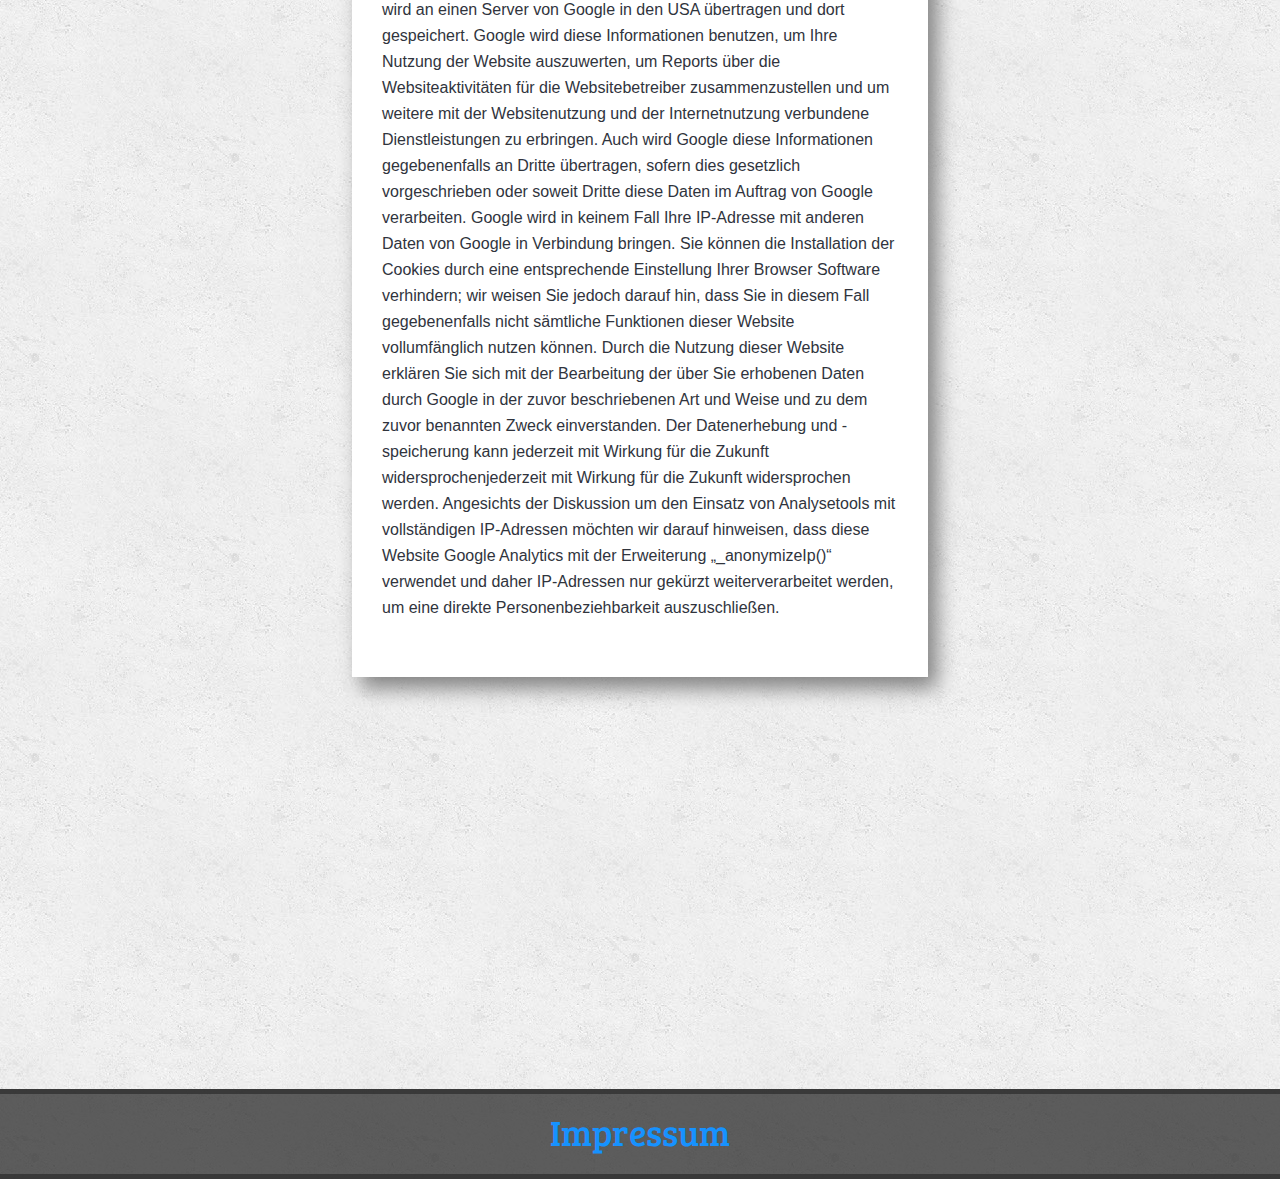
<file: (old)/subpages/impressum.html>
<!Doctype html>

<html>
    <head>
        <title>Veteran-Gaming</title>
        <link rel="stylesheet" href="../style.css" type="text/css">
        <link rel="icon" type="image/png" href="./images/logo_transparent_vg.ico">
        <link href="https://fonts.googleapis.com/css?family=Bree+Serif" rel="stylesheet">
        <link href="https://fonts.googleapis.com/css?family=Kanit" rel="stylesheet">
        <meta name="viewport" content="width=device-width, initial-scale=1.0">
    </head>
    
    
    <body>
        <main style="min-height: 2000px;">
            <header id="header">
                <div class="overlay">
                    <div id="header_top">
                        <div id="logo_wrapper">
                            <a href="http://www.veteran-gaming.at/home" class="header-logo-default" title="Veteran-Gaming" id="logo">
                                <h1>Veteran-Gaming</h1>
                                <h2>Multigaming</h2>
                            </a>
                        </div>
                        
                        <div id="search_box">
                            <input type=text placeholder="Search..." name="input">
                            <div class="search_button_wrapper">
                                    <button class="search-box-button">🔍</button>
                            </div>
                        </div>
                    </div>
                </div>
            </header>
            <div id=titlebar>
                <h2>Impressum</h2>
                <div id="button">
                    <span id="openNav">☰</span>
                </div>
            </div>
            
            <div id="mySidenav" class="sidenav hidden">
                <a href="../index.html">Willkommen</a>
                <a href="subpages/joinclan.html">Clanbeitritt</a>
                <a href="subpages/discord.html">Discord</a>
                <a href="subpages/rules.html">Regeln</a>
                <a href="subpages/about_us.html">Über uns</a>
                <a href="#">Spenden</a>
            </div>
            
            <div class="article">
                <div class="post">
                    <p>
                        Jürgen Waissnix<br>
                        Dannebergplatz 6/21<br>
                        1030, Wien<br>
                        Österreich<br>
                        Tel.: +43 699 119 957 31<br>
                        eMail: waissnix@gmail.com</p>
                    <p>
                        Mitglied der Wirtschaftskammer für Wien<br>
                        GISA Zahl: 28891758<br>
                        Aufsichtsbehörde: Magistrat der Stadt Wien<br>
                        Ankündigungsunternehmen
                    </p>
                    <p>
                        <strong>Grundsätzliches</strong><br>
                        Auf dieser Seite wird das Dienstleistungsangebot von Jürgen Waissnix präsentiert. <br>Sie finden Informationen zu Art und 
                        Weise der Dienstleistungen, sowie Kontaktinformationen.<br>
                        Fotos & Grafiken: /
                        Videos, Sound-Effects & Musik: /
                    </p>
                    <p>
                        <strong>Haftungshinweis zu Links</strong>
                        Links zu anderen Internetangeboten stellen Empfehlungen von mir dar. Trotz sorgfältiger inhaltlicher Kontrolle kann es passieren, 
                        dass sich die referenzierten Inhalte ohne mein Wissen ändern, daher übernehme ich keine Haftung für die Inhalte externer Links. Bei
                        Bekanntwerden von Rechtsverletzungen werde ich den jeweiligen Link umgehend entfernen.
                    </p>
                    <p>
                        <strong>Auskunftsrecht</strong>
                        Sie haben jederzeit das Recht auf Auskunft über die bezüglich Ihrer Person gespeicherten Daten, deren Herkunft und Empfänger sowie 
                        den Zweck der Datenverarbeitung.
                    </p>
                    <p>
                        <strong>Weitere Informationen</strong>
                        Ihr Vertrauen ist uns wichtig. Daher möchten wir Ihnen jederzeit Rede und Antwort bezüglich der Verarbeitung Ihrer personenbezogenen 
                        Daten stehen. Wenn Sie Fragen haben, die Ihnen diese Datenschutzerklärung nicht beantworten konnte oder wenn Sie zu einem Punkt vertiefte 
                        Informationen wünschen, wenden Sie sich bitte jederzeit an uns.
                    </p> 
                    <p>
                        <strong>Datenschutzerklärung</strong>
                        Diese Website benutzt Google Analytics, einen Webanalysedienst der Google Inc. („Google“). Google Analytics verwendet sog. 
                        „Cookies„, Textdateien, die auf Ihrem Computer gespeichert werden und die eine Analyse der Benutzung der Website durch Sie 
                        ermöglichen. Die durch den Cookie erzeugten Informationen über Ihre Benutzung dieser Website (einschließlich Ihrer IP-Adresse)
                         wird an einen Server von Google in den USA übertragen und dort gespeichert. Google wird diese Informationen benutzen, um Ihre 
                         Nutzung der Website auszuwerten, um Reports über die Websiteaktivitäten für die Websitebetreiber zusammenzustellen und um weitere 
                         mit der Websitenutzung und der Internetnutzung verbundene Dienstleistungen zu erbringen. Auch wird Google diese Informationen 
                         gegebenenfalls an Dritte übertragen, sofern dies gesetzlich vorgeschrieben oder soweit Dritte diese Daten im Auftrag von Google 
                         verarbeiten. Google wird in keinem Fall Ihre IP-Adresse mit anderen Daten von Google in Verbindung bringen. Sie können die Installation 
                         der Cookies durch eine entsprechende Einstellung Ihrer Browser Software verhindern; wir weisen Sie jedoch darauf hin, dass Sie in 
                         diesem Fall gegebenenfalls nicht sämtliche Funktionen dieser Website vollumfänglich nutzen können.
                        Durch die Nutzung dieser Website erklären Sie sich mit der Bearbeitung der über Sie erhobenen Daten
                         durch Google in der zuvor beschriebenen Art und Weise und zu dem zuvor benannten Zweck einverstanden. 
                         Der Datenerhebung und -speicherung kann jederzeit mit Wirkung für die Zukunft widersprochenjederzeit mit Wirkung für 
                         die Zukunft widersprochen werden. Angesichts der Diskussion um den Einsatz von Analysetools mit vollständigen IP-Adressen 
                         möchten wir darauf hinweisen, dass diese Website Google Analytics mit der Erweiterung „_anonymizeIp()“ verwendet und daher 
                         IP-Adressen nur gekürzt weiterverarbeitet werden, um eine direkte Personenbeziehbarkeit auszuschließen.
                    </p>
                </div>
            </div>
        </main>
        <footer class="footer">
                <a href="./impressum.html">Impressum</a>
        </footer>
        <script
        src="https://code.jquery.com/jquery-3.2.1.min.js"
        integrity="sha256-hwg4gsxgFZhOsEEamdOYGBf13FyQuiTwlAQgxVSNgt4="
        crossorigin="anonymous">
        </script>
        
        <script src="../main.js"></script>
    </body>
</html>
</file>
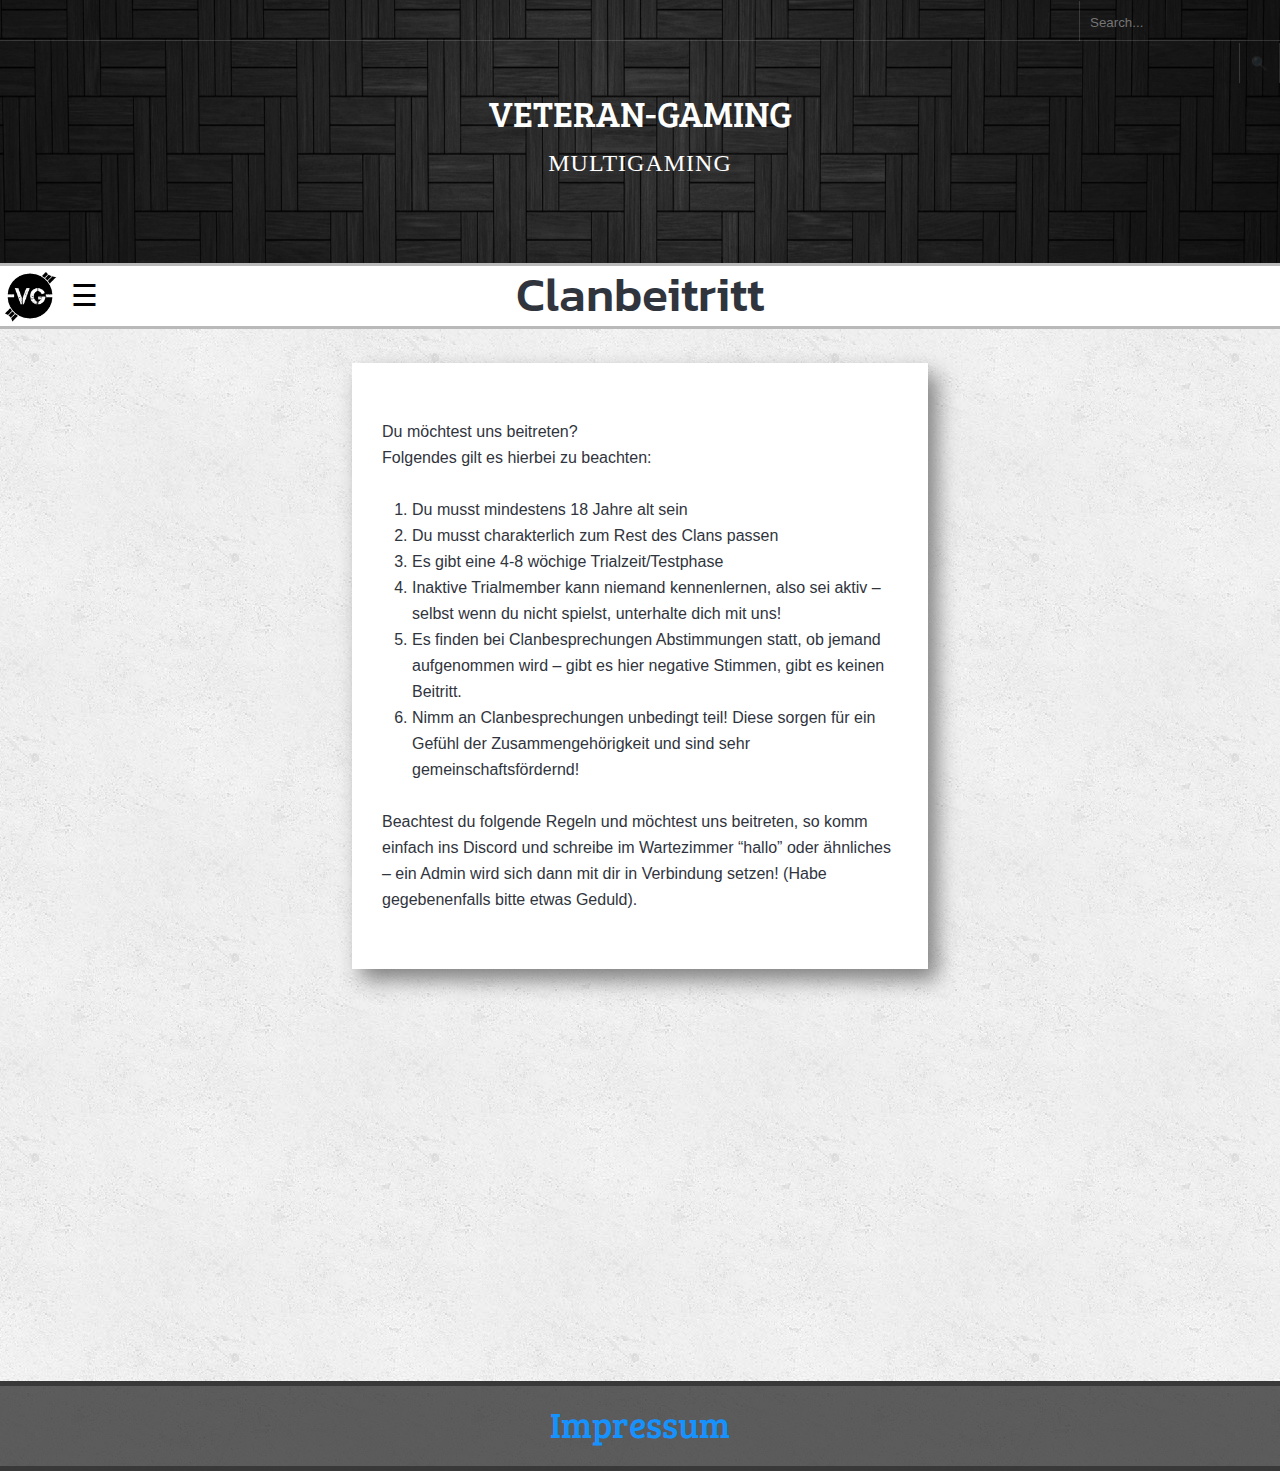
<file: (old)/subpages/joinclan.html>
<!Doctype html>

<html>
    <head>
        <title>Veteran-Gaming</title>
        <link rel="stylesheet" href="../style.css" type="text/css">
        <link rel="icon" type="image/png" href="../images/logo_transparent_vg.ico">
        <link href="https://fonts.googleapis.com/css?family=Bree+Serif" rel="stylesheet">
        <link href="https://fonts.googleapis.com/css?family=Kanit" rel="stylesheet">
        <meta name="viewport" content="width=device-width, initial-scale=1.0">
    </head>
    
    
    <body>
        <main id="main" style="margin-left: .5s;">
            <header id="header">
                <div class="overlay">
                    <div id="header_top">
                        <div id="logo_wrapper">
                            <a href="http://www.veteran-gaming.at/home" class="header-logo-default" title="Veteran-Gaming" id="logo">
                                <h1>Veteran-Gaming</h1>
                                <h2>Multigaming</h2>
                            </a>
                        </div>
                        
                        
                        <div id="search_box">
                            <input type=text placeholder="Search..." name="input">
                            <div class="search_button_wrapper">
                                    <button class="search-box-button">🔍</button>
                            </div>
                        </div>
                    </div>
                </div>
            </header>
            <div id=titlebar>
                <h2>Clanbeitritt</h2>
                <div id="button">
                    <span id="openNav">☰</span>
                </div>
            </div>
            
            <div id="mySidenav" class="sidenav hidden">
                    <a href="../index.html">Willkommen</a>
                    <a href="joinclan.html">Clanbeitritt</a>
                    <a href="discord.html">Discord</a>
                    <a href="rules.html">Regeln</a>
                    <a href="about_us.html">Über uns</a>
                    <a href="#">Spenden</a>
                </div>
                <div class="article">
                    <div class="post">
                        <p>
                            Du möchtest uns beitreten?<br>
                            Folgendes gilt es hierbei zu beachten:
                        </p>
                        <ol>
                            <li>Du musst mindestens 18 Jahre alt sein</li>
                            <li>Du musst charakterlich zum Rest des Clans passen</li>
                            <li>Es gibt eine 4-8 wöchige Trialzeit/Testphase</li>
                            <li>Inaktive Trialmember kann niemand kennenlernen, also sei aktiv – selbst wenn du nicht spielst, unterhalte dich mit uns!</li>
                            <li>Es finden bei Clanbesprechungen Abstimmungen statt, ob jemand aufgenommen wird – gibt es hier negative Stimmen, gibt es keinen Beitritt.</li>
                            <li>Nimm an Clanbesprechungen unbedingt teil! Diese sorgen für ein Gefühl der Zusammengehörigkeit und sind sehr gemeinschaftsfördernd!</li>
                        </ol>
                        <p>
                            Beachtest du folgende Regeln und möchtest uns beitreten, so komm einfach ins Discord und schreibe im Wartezimmer “hallo” oder ähnliches – 
                            ein Admin wird sich dann mit dir in Verbindung setzen! (Habe gegebenenfalls bitte etwas Geduld).
                        </p>
                    </div>
                </div>
                <script
        src="https://code.jquery.com/jquery-3.2.1.min.js"
        integrity="sha256-hwg4gsxgFZhOsEEamdOYGBf13FyQuiTwlAQgxVSNgt4="
        crossorigin="anonymous">
        </script>
        
        <script src="../main.js"></script>
        </main>
        <footer class="footer">
                <a href="./impressum.html">Impressum</a>
        </footer>
    </body>
</html>
</file>
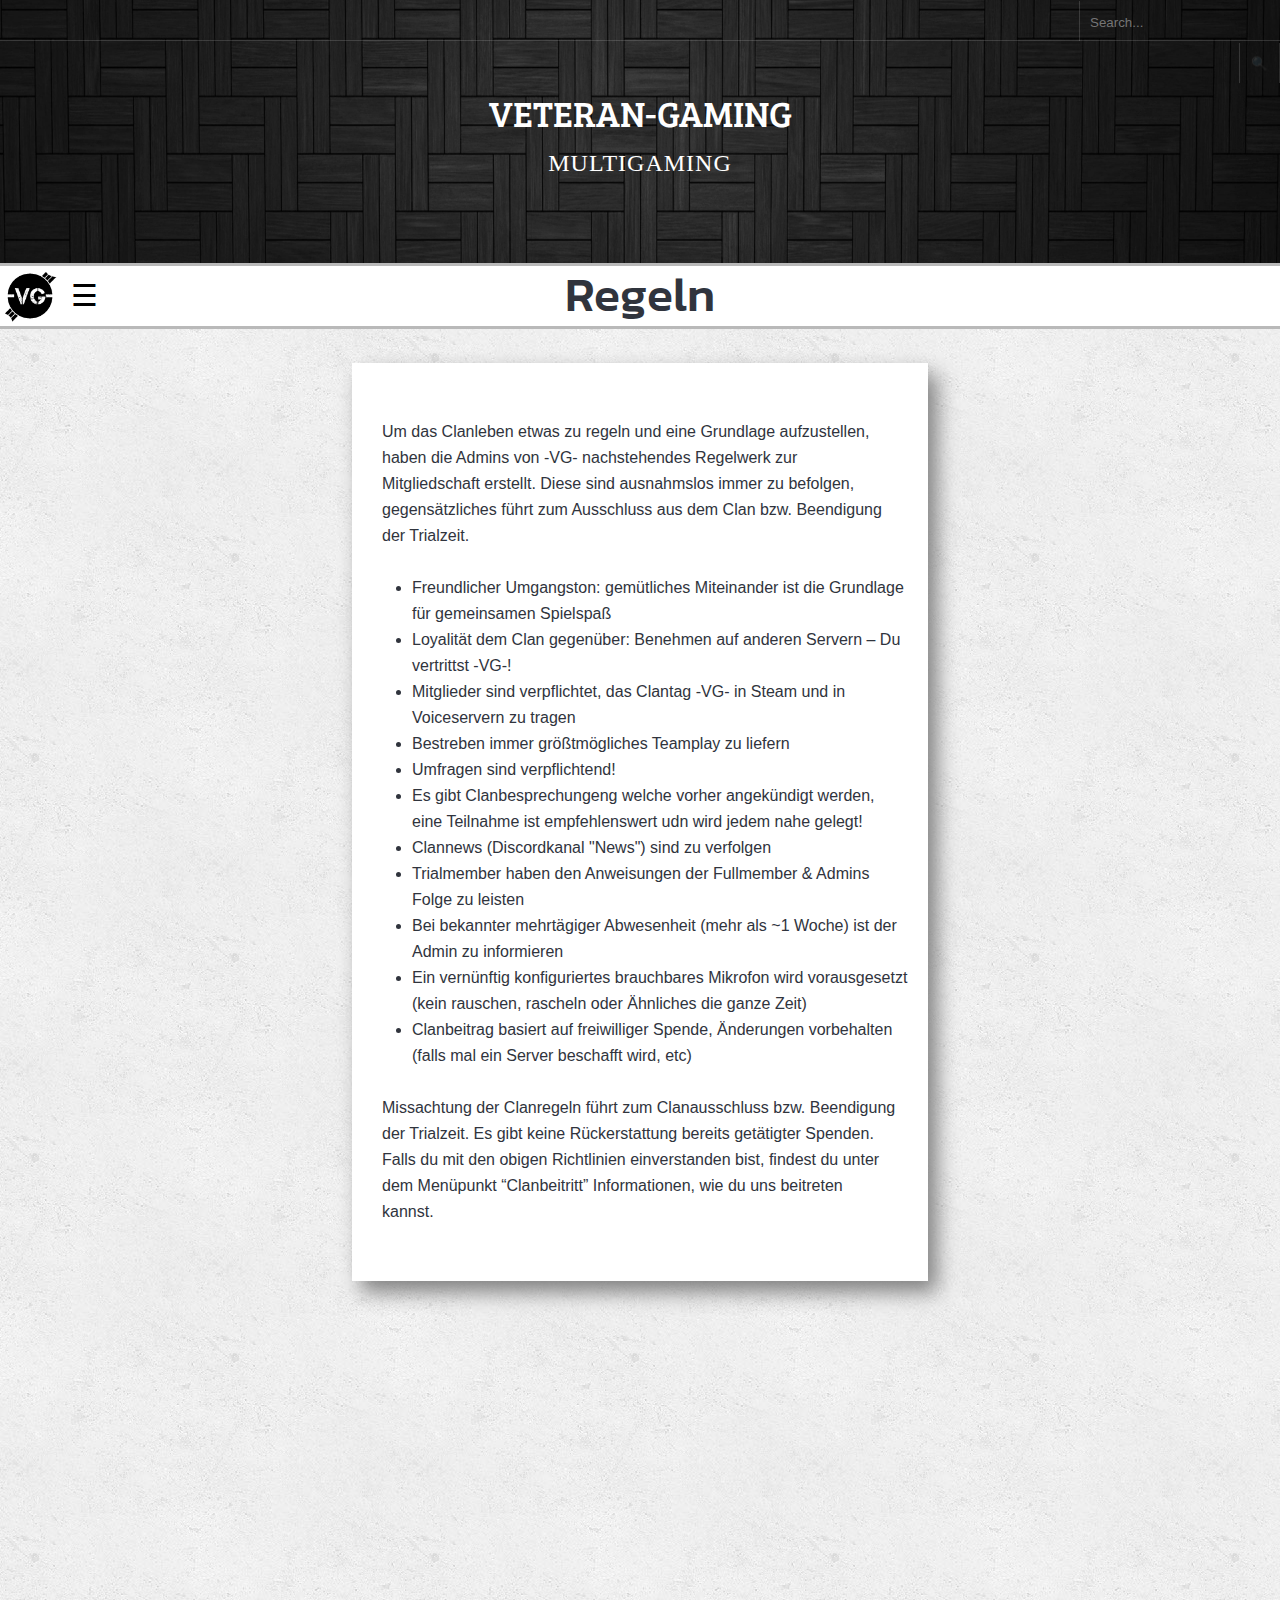
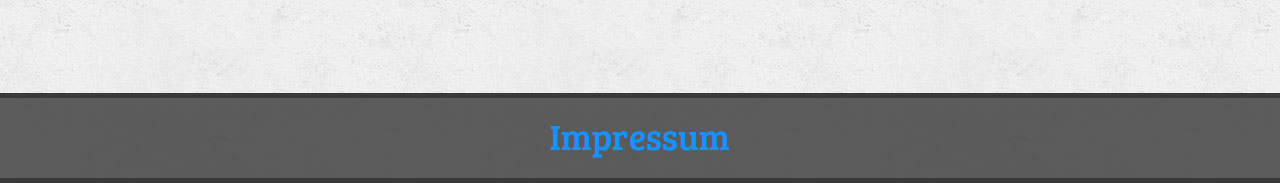
<file: (old)/subpages/rules.html>
<!Doctype html>

<html>
    <head>
        <title>Veteran-Gaming</title>
        <link rel="stylesheet" href="../style.css" type="text/css">
        <link rel="icon" type="image/png" href="../images/logo_transparent_vg.ico">
        <link href="https://fonts.googleapis.com/css?family=Bree+Serif" rel="stylesheet">
        <link href="https://fonts.googleapis.com/css?family=Kanit" rel="stylesheet">
        <meta name="viewport" content="width=device-width, initial-scale=1.0">
    </head>
    
    
    <body>
        <main id="main" style="margin-left: .5s;">
            <header id="header">
                <div class="overlay">
                    <div id="header_top">
                        <div id="logo_wrapper">
                            <a href="http://www.veteran-gaming.at/home" class="header-logo-default" title="Veteran-Gaming" id="logo">
                                <h1>Veteran-Gaming</h1>
                                <h2>Multigaming</h2>
                            </a>
                        </div>
                        
                       
                        <div id="search_box">
                            <input type=text placeholder="Search..." name="input">
                            <div class="search_button_wrapper">
                                    <button class="search-box-button">🔍</button>
                            </div>
                        </div>
                    </div>
                </div>
            </header>
            <div id=titlebar>
                <h2>Regeln</h2>
                <div id="button">
                    <span id="openNav">☰</span>
                </div>
            </div>
            
            <div id="mySidenav" class="sidenav hidden">
                    <a href="../index.html">Willkommen</a>
                    <a href="joinclan.html">Clanbeitritt</a>
                    <a href="discord.html">Discord</a>
                    <a href="rules.html">Regeln</a>
                    <a href="about_us.html">Über uns</a>
                    <a href="#">Spenden</a>
                </div>
                <div class="article">
                    <div class="post">
                        <p>
                            Um das Clanleben etwas zu regeln und eine Grundlage aufzustellen,
                            haben die Admins von -VG- nachstehendes Regelwerk zur Mitgliedschaft erstellt.
                            Diese sind ausnahmslos immer zu befolgen, gegensätzliches führt zum Ausschluss aus dem Clan bzw. Beendigung der Trialzeit.
                        </p>
                        <ul>
                            <li>Freundlicher Umgangston: gemütliches Miteinander ist die Grundlage für gemeinsamen Spielspaß</li>
                            <li>Loyalität dem Clan gegenüber: Benehmen auf anderen Servern – Du vertrittst -VG-!</li>
                            <li>Mitglieder sind verpflichtet, das Clantag -VG- in Steam und in Voiceservern zu tragen</li>
                            <li>Bestreben immer größtmögliches Teamplay zu liefern</li>
                            <li>Umfragen sind verpflichtend!</li>
                            <li>Es gibt Clanbesprechungeng welche vorher angekündigt werden, eine Teilnahme ist empfehlenswert udn wird jedem nahe gelegt!</li>
                            <li>Clannews (Discordkanal "News") sind zu verfolgen</li>
                            <li>Trialmember haben den Anweisungen der Fullmember & Admins Folge zu leisten</li>
                            <li>Bei bekannter mehrtägiger Abwesenheit (mehr als ~1 Woche) ist der Admin zu informieren</li>
                            <li>Ein vernünftig konfiguriertes brauchbares Mikrofon wird vorausgesetzt (kein rauschen, rascheln oder Ähnliches die ganze Zeit)</li>
                            <li>Clanbeitrag basiert auf freiwilliger Spende, Änderungen vorbehalten (falls mal ein Server beschafft wird, etc)</li>
                        </ul>
                        <p>
                            Missachtung der Clanregeln führt zum Clanausschluss bzw. Beendigung der Trialzeit. Es gibt keine Rückerstattung bereits getätigter Spenden.
                            Falls du mit den obigen Richtlinien einverstanden bist, findest du unter dem Menüpunkt “Clanbeitritt” Informationen, wie du uns beitreten kannst.
                        </p>
                    </div>
                </div>
                <script
        src="https://code.jquery.com/jquery-3.2.1.min.js"
        integrity="sha256-hwg4gsxgFZhOsEEamdOYGBf13FyQuiTwlAQgxVSNgt4="
        crossorigin="anonymous">
        </script>
        
        <script src="../main.js"></script>
        </main>
        <footer class="footer">
                <a href="./impressum.html">Impressum</a>
        </footer>
    </body>
</html>
</file>
<file: style.css>
html {
    height: 100%;
    width: 100%;
}

body {
    color: #30343D;
    line-height: 26px;
    font-size: 16px;
    height: auto;
    background-image: url(./images/main_background.jpg);
    margin: 0;
}

main {
    width: 100%;
    min-height: 100%;
    /* padding-bottom: 10px; */
}

input[type=text]{
    width: 74%;
    height: 40px;
    background: transparent;
    border: none;
    font-weight: 300;
    padding-left: 10px;
}

input[type=text]:focus {
    color: #ff9f0c;
}

p {
    padding: 10px;
}

#hidden {
    display: none;
}


#header {
    background-image: url(./images/header_background.jpg);
    height: 263px;
    margin: 0;
    background-position: center center;
    background-size: cover;
}

#header_top {
    width: 100%;
    height: 40px;
    border-bottom: 1px solid rgba(255,255,255,0.15);
    position: relative;
    top: -80px;
}


#logo {
    text-transform: uppercase;
    color: white;
    display: block;
    text-align: center;
    text-decoration: none;
    margin: 80px auto;
}

#logo:hover {
    color: #ff9f0c;
}

#logo h1 {
    font-weight: 300;
    font-size: 36px;
    font-family: "Bree Serif", serif;
}

#logo h2 {
    font-size: 24px;
    font-weight: 300;
    margin-top: 10px;
    letter-spacing: 1px;
}

#logo_wrapper {
    position: relative;
    top: 100px;
    width: 70%;
    margin: 80px auto;
}

#button {
    position: relative;
    /* padding-left: 20px; */
    left: 44px;
    top: -39px;
    width: 80px;
    color: black;
    font-family: "Roboto Slab", sans-serif;
    cursor: pointer;
    font-size: 30px;
    text-align: center;
    z-index: 100;
}

#button:hover {
    color: #ff9f0c;
}

#search_box {
    position: absolute;
    width: 200px;
    height: 40px;
    left: 88%;
    top: 0px;
    border-left: 1px solid rgba(255,255,255,0.15);
}

#titlebar {
    background-color: white;
    margin: 0;
    padding: 0;
    height: 60px;
    position: absolute;
    width: 100%;
    border-bottom: 3px solid rgba(128, 128, 128, 0.55);
    border-top: 3px solid rgba(128, 128, 128, 0.55);
    font-size: 32px;
    background-image: url(./images/logo_vg.png);
    background-repeat: no-repeat;
    background-size: 60px;
    background-position: left;
}

#titlebar h2 {
    position: relative;
    text-align: center;
    margin: 15px auto;
    font-family: 'Kanit', sans-serif;
    font-weight: 500;
}

#main {
    transition: margin-left .5s;
    padding-right: 16x;
}



.overlay {
    /*background-color: rgba(5,5,7,0.7);*/
    overflow: hidden;
    height: 263px;
    width: 100%;
    position: relative;
    z-index: 2;
}

.wrapper {
    margin: 0 auto;
    width: 80%;
}

.search_button_wrapper {
    width: 40px;
    height: 40px;
    background: transparent;
    border: none;
    border-left: 1px solid rgba(255,255,255,0.15);
    float: right;
    position: relative;
}

.search-box-button {
    height: 40px;
    width: 40px;
    background-color: transparent;
    border: none;
    border-right: 1px solid rgba(255,255,255,0.15);
    color: rgba(255,255,255,0.15)
}

.search-box-button:hover{
    color: #ff9f0c;
}

.sidenav {
    height: 250px;
    background-color: #2f2f2f;
    padding-top: 70px;
    padding-bottom: 15px;

}

.sidenav a {
    padding: 8px 8px 8px 32px;
    text-decoration: none;
    font-size: 25px;
    font-family: "Roboto Slab", sans-serif;
    color: #818181;
    display: block;
    transition: 0.3s;
}

.sidenav a:hover {
    color: #ff9f0c;
}

.sidenav .closebtn {
    position: absolute;
    top: 0;
    right: 25px;
    font-size: 36px;
    margin-left: 50px;
}

.hidden {
    display: none;
}

.footer {
    background-color: rgba(47, 47, 47, 0.77);
    /* position: absolute; */
    width: 100%;
    height: 80px;
    z-index: 3;
    text-align: center;
    margin-top: 20%;
    border-bottom: 5px solid rgba(47, 47, 47, 0.77);
    border-top: 5px solid rgba(47, 47, 47, 0.77);
}

.footer a {
    color: #1692ff; 
    font-size: 36px;
    position: relative;
    top: 25px;
    text-decoration: none;
    font-family: "Bree Serif", serif;
}









/* Grid */


.content {
    display: grid;
    height: 100%;
    width: 100%;
    margin-top: 120px;
    position: relative;
    grid-template-areas: "left middle right";
    grid-template-columns: 1fr 60% 1fr;
}

.left, .middle, .right {
/*     border: 3px solid black; */
}


#sidebar {
        position: relative;
        float: right;
        right: 8%;
    }

.article {
    position: relative;
    margin: 0 auto;
    width: 70%;
    min-height: 320px;
    background-color: white;
    box-shadow: 9px 11px 20px 0 grey;
}

.post {
    padding: 30px 20px;
    font-family: "Roboto Slab", sans-serif;
}







/* Devices with a screenwidth smaller than 1500px */
@media only screen and (max-width: 1500px) {
    #sidebar{
        display: none;
    }

    #search_box {
        left: 78%;
    }
}


/* Devices with a screenwidth smaller than 1000px */
@media only screen and (max-width: 1000px){
    #hidden {
        display: block;
    }

    .sidenav {
        height: 300px;
    }
    
    .middle {
        grid-column: 1 / 4;
        text-align: center;
    }

    #button {
        top: 0;
        left: 0;
        margin: 0 auto;
    }

    #titlebar {
        height: 90px;
        background-image: none;
    }

    .article {
        width: 90%;
        background-image: url("images/logo_transparent_vg_back.png");
        background-repeat: no-repeat;
        background-position: center;
    }

    .sidenav {
        padding-top: 100px;
    }

    #search_box {
        left: 71%;
    }
}


/* Devices with a screenwidth smaller than 750px */
@media only screen and (max-width: 750px){
    .middle {
        grid-column: 1 / 4;
    }

    #button {
        top: 0;
        left: 0;
        margin: 0 auto;
    }

    #titlebar {
        height: 90px;
        background-image: none;
    }

    .article {
        left: 0;
        width: 90%;
        background-image: url("images/logo_transparent_vg_back.png");
        background-repeat: no-repeat;
        background-position: center;
    }

    .sidenav {
        padding-top: 100px;
    }

    #search_box {
        left: 64%;
    }
}


/* Devices with a screenwidth smaller than 450px */
@media only screen and (max-width: 450px){
    .middle {
        grid-column: 1 / 4;
    }
    #button {
        top: 0;
        font-size: 24px;
    }

    #titlebar {
        height: 90px;
        background-image: none;
    }

    .article {
        top: 0;
        left: 0;
        width: 100%;
        background-image: url("images/logo_transparent_vg_back.png");
        background-repeat: no-repeat;
        background-position: center;
    }

    .sidenav {
        padding-top: 100px;
    }

    #header {
        height: 200px;
    }

    #logo_wrapper {
        top: 60px;
        width: 84%;
        margin: 64px auto;
    }

    .logo_wrapper {
        width: 90%;
    }

    #search_box {
        left: 42%;
    }

    #header {
        background-color: #272727;
        background-image: none;
    }

    body {
        background-image: none;
        background-color: #e6e6e6
    }

}
</file>
<file: (old)/style.css>
html {
    height: 100%;
    width: 100%;
}

body {
    color: #30343D;
    line-height: 26px;
    font-size: 16px;
    /*min-height: 1000px;*/
    background-image: url(./images/main_background.jpg);
    margin: 0;
}

main {
    width: 100%;
    min-height: 100%;
    /* padding-bottom: 10px; */
}

input[type=text]{
    width: 74%;
    height: 40px;
    background: transparent;
    border: none;
    font-weight: 300;
    padding-left: 10px;
}

input[type=text]:focus {
    color: #ff9f0c;
}

p {
    padding: 10px;
}


#header {
    background-image: url(./images/header_background.jpg);
    height: 263px;
    margin: 0;
    background-position: center center;
    background-size: cover;
}

#header_top {
    width: 100%;
    height: 40px;
    border-bottom: 1px solid rgba(255,255,255,0.15);
    position: relative;
    top: -80px;
}


#logo {
    text-transform: uppercase;
    color: white;
    display: block;
    text-align: center;
    text-decoration: none;
    margin: 80px auto;
}

#logo:hover {
    color: #ff9f0c;
}

#logo h1 {
    font-weight: 300;
    font-size: 36px;
    font-family: "Bree Serif", serif;
}

#logo h2 {
    font-size: 24px;
    font-weight: 300;
    margin-top: 10px;
    letter-spacing: 1px;
}

#logo_wrapper {
    position: relative;
    top: 100px;
    width: 70%;
    margin: 80px auto;
}

#button {
    position: relative;
    /* padding-left: 20px; */
    left: 44px;
    top: -39px;
    width: 80px;
    color: black;
    font-family: "Roboto Slab", sans-serif;
    cursor: pointer;
    font-size: 30px;
    text-align: center;
    z-index: 100;
}

#button:hover {
    color: #ff9f0c;
}

#search_box {
    position: relative;
    width: 200px;
    height: 40px;
    float: right; 
    top: -155px;
    border-left: 1px solid rgba(255,255,255,0.15);
}

#titlebar {
    background-color: white;
    margin: 0;
    padding: 0;
    height: 60px;
    position: absolute;
    width: 100%;
    border-bottom: 3px solid rgba(128, 128, 128, 0.55);
    border-top: 3px solid rgba(128, 128, 128, 0.55);
    font-size: 32px;
    background-image: url(./images/logo_vg.png);
    background-repeat: no-repeat;
    background-size: 60px;
    background-position: left;
}

#titlebar h2 {
    position: relative;
    text-align: center;
    margin: 15px auto;
    font-family: 'Kanit', sans-serif;
    font-weight: 500;
}

#main {
    transition: margin-left .5s;
    padding-right: 16x;
}

#sidebar {
    position: relative;
    float: right;
    right: 2%;
    top: -200px;
}


.overlay {
    /*background-color: rgba(5,5,7,0.7);*/
    overflow: hidden;
    height: 263px;
    width: 100%;
    position: relative;
    z-index: 2;
}

.wrapper {
    margin: 0 auto;
    width: 80%;
}

.search_button_wrapper {
    width: 40px;
    height: 40px;
    background: transparent;
    border: none;
    border-left: 1px solid rgba(255,255,255,0.15);
    float: right;
    position: relative;
}

.article {
    position: relative;
    top: 100px;
    margin: 0 auto;
    width: 45%;
    min-height: 320px;
    /* margin-bottom: 150px; */
    background-color: white;
    box-shadow: 9px 11px 20px 0 grey;
}

.post {
    padding: 30px 20px;
    font-family: "Roboto Slab", sans-serif;
}

.search-box-button {
    height: 40px;
    width: 40px;
    background-color: transparent;
    border: none;
    border-right: 1px solid rgba(255,255,255,0.15);
    color: rgba(255,255,255,0.15)
}

.search-box-button:hover{
    color: #ff9f0c;
}

.sidenav {
    height: 250px;
    background-color: #2f2f2f;
    padding-top: 70px;
    padding-bottom: 15px;

}

.sidenav a {
    padding: 8px 8px 8px 32px;
    text-decoration: none;
    font-size: 25px;
    font-family: "Roboto Slab", sans-serif;
    color: #818181;
    display: block;
    transition: 0.3s;
}

.sidenav a:hover {
    color: #ff9f0c;
}

.sidenav .closebtn {
    position: absolute;
    top: 0;
    right: 25px;
    font-size: 36px;
    margin-left: 50px;
}

.hidden {
    display: none;
}

.footer {
    background-color: rgba(47, 47, 47, 0.77);
    position: absolute;
    width: 100%;
    height: 80px;
    z-index: 3;
    text-align: center;
    margin-top: 40%;
    border-bottom: 5px solid rgba(47, 47, 47, 0.77);
    border-top: 5px solid rgba(47, 47, 47, 0.77);
}

.footer a {
    color: #1692ff; 
    font-size: 36px;
    position: relative;
    top: 25px;
    text-decoration: none;
    font-family: "Bree Serif", serif;
}

@media only screen and (max-width: 1500px) {
    #sidebar{
        display: none;
    }
}

@media only screen and (max-width: 1000px){
    #button {
        top: 0;
        left: 0;
        margin: 0 auto;
    }

    #titlebar {
        height: 90px;
        background-image: none;
    }

    .article {
        top: 120px;
        width: 90%;
        background-image: url("images/logo_transparent_vg_back.png");
        background-repeat: no-repeat;
        background-position: center;
    }

    .sidenav {
        padding-top: 100px;
    }

    #search_box {
        top: -155px;
    }
}


@media only screen and (max-width: 750px){
    #button {
        top: 0;
        left: 0;
        margin: 0 auto;
    }

    #titlebar {
        height: 90px;
        background-image: none;
    }

    .article {
        top: 120px;
        left: 0;
        width: 100%;
        background-image: url("images/logo_transparent_vg_back.png");
        background-repeat: no-repeat;
        background-position: center;
    }

    .sidenav {
        padding-top: 100px;
    }

    #search_box {
        top: -155px;
    }
}

@media only screen and (max-width: 450px){
    #button {
        top: 0;
        font-size: 24px;
    }

    #titlebar {
        height: 90px;
        background-image: none;
    }

    .article {
        top: 120px;
        left: 0;
        width: 100%;
        background-image: url("images/logo_transparent_vg_back.png");
        background-repeat: no-repeat;
        background-position: center;
    }

    .sidenav {
        padding-top: 100px;
    }

    #search_box {
        top: -181px;
    }

    #header {
        height: 200px;
    }

    #logo_wrapper {
        top: 60px;
    }
}
</file>
